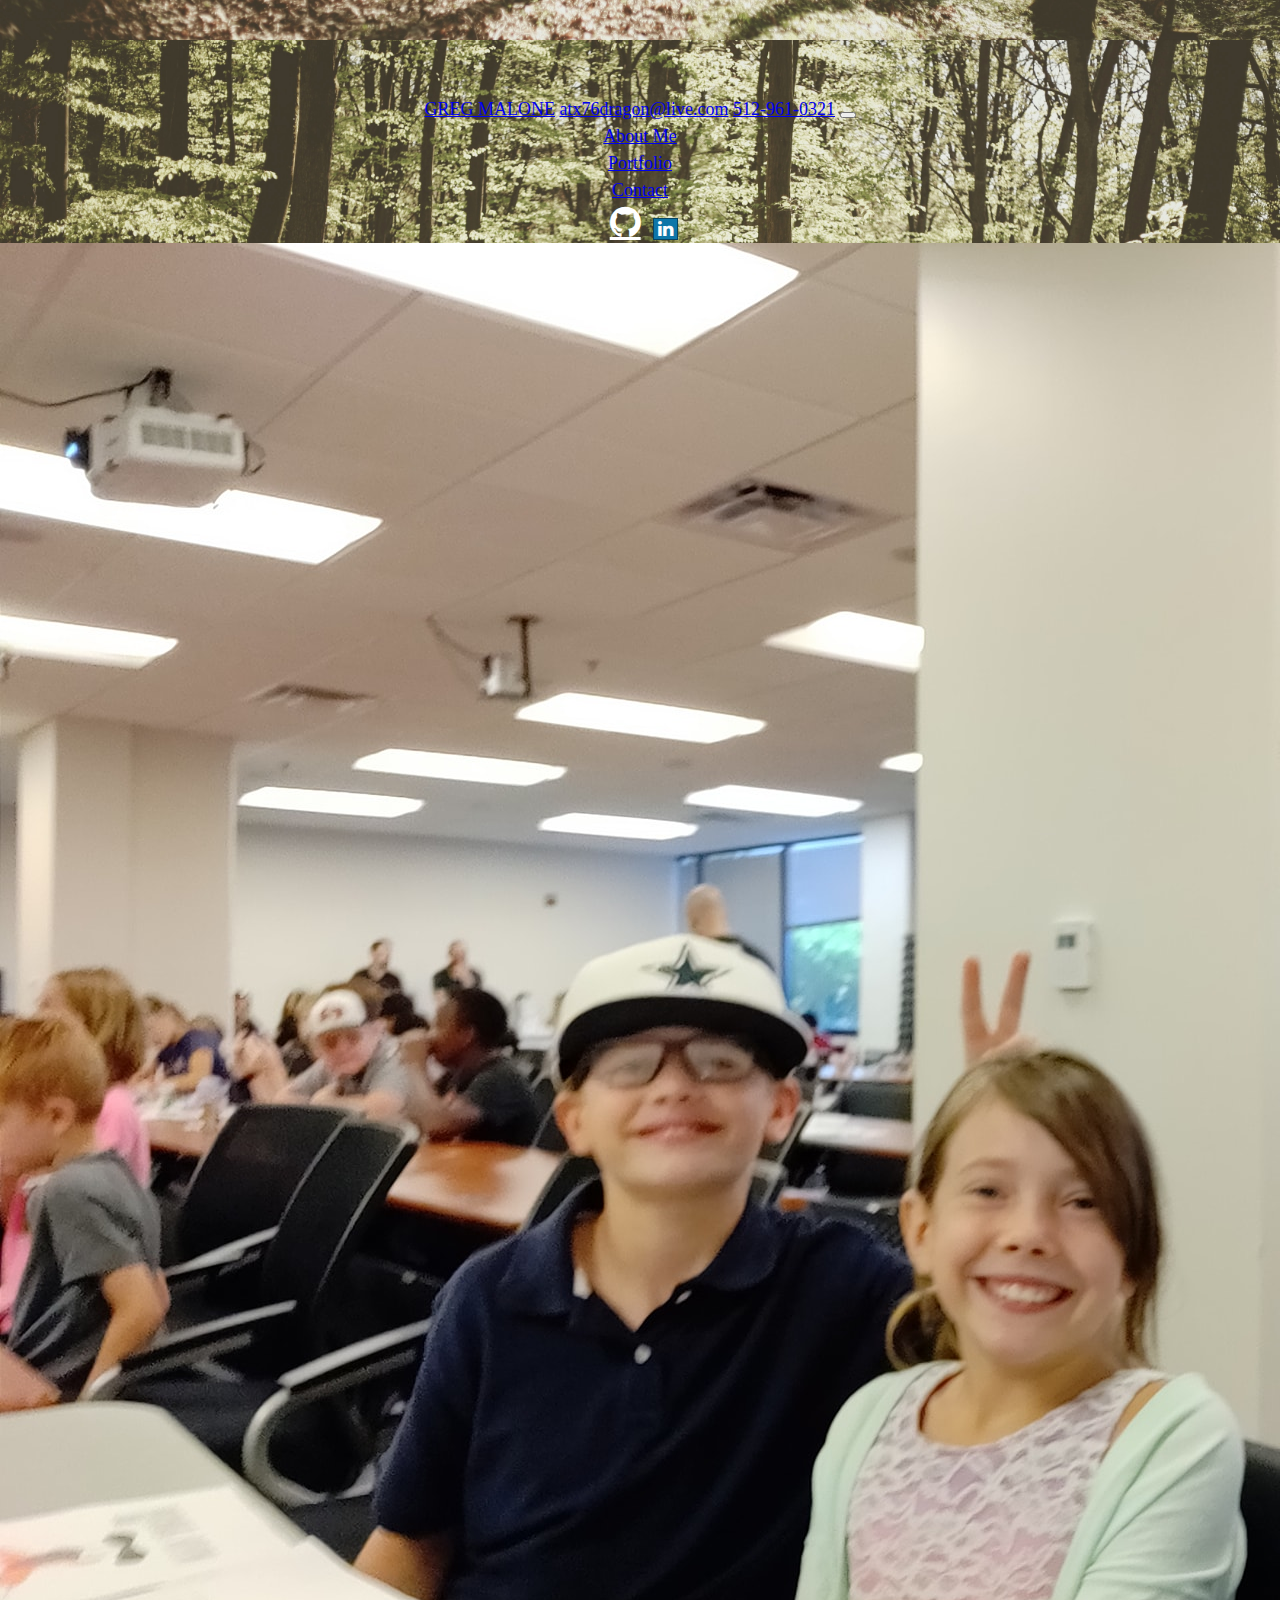
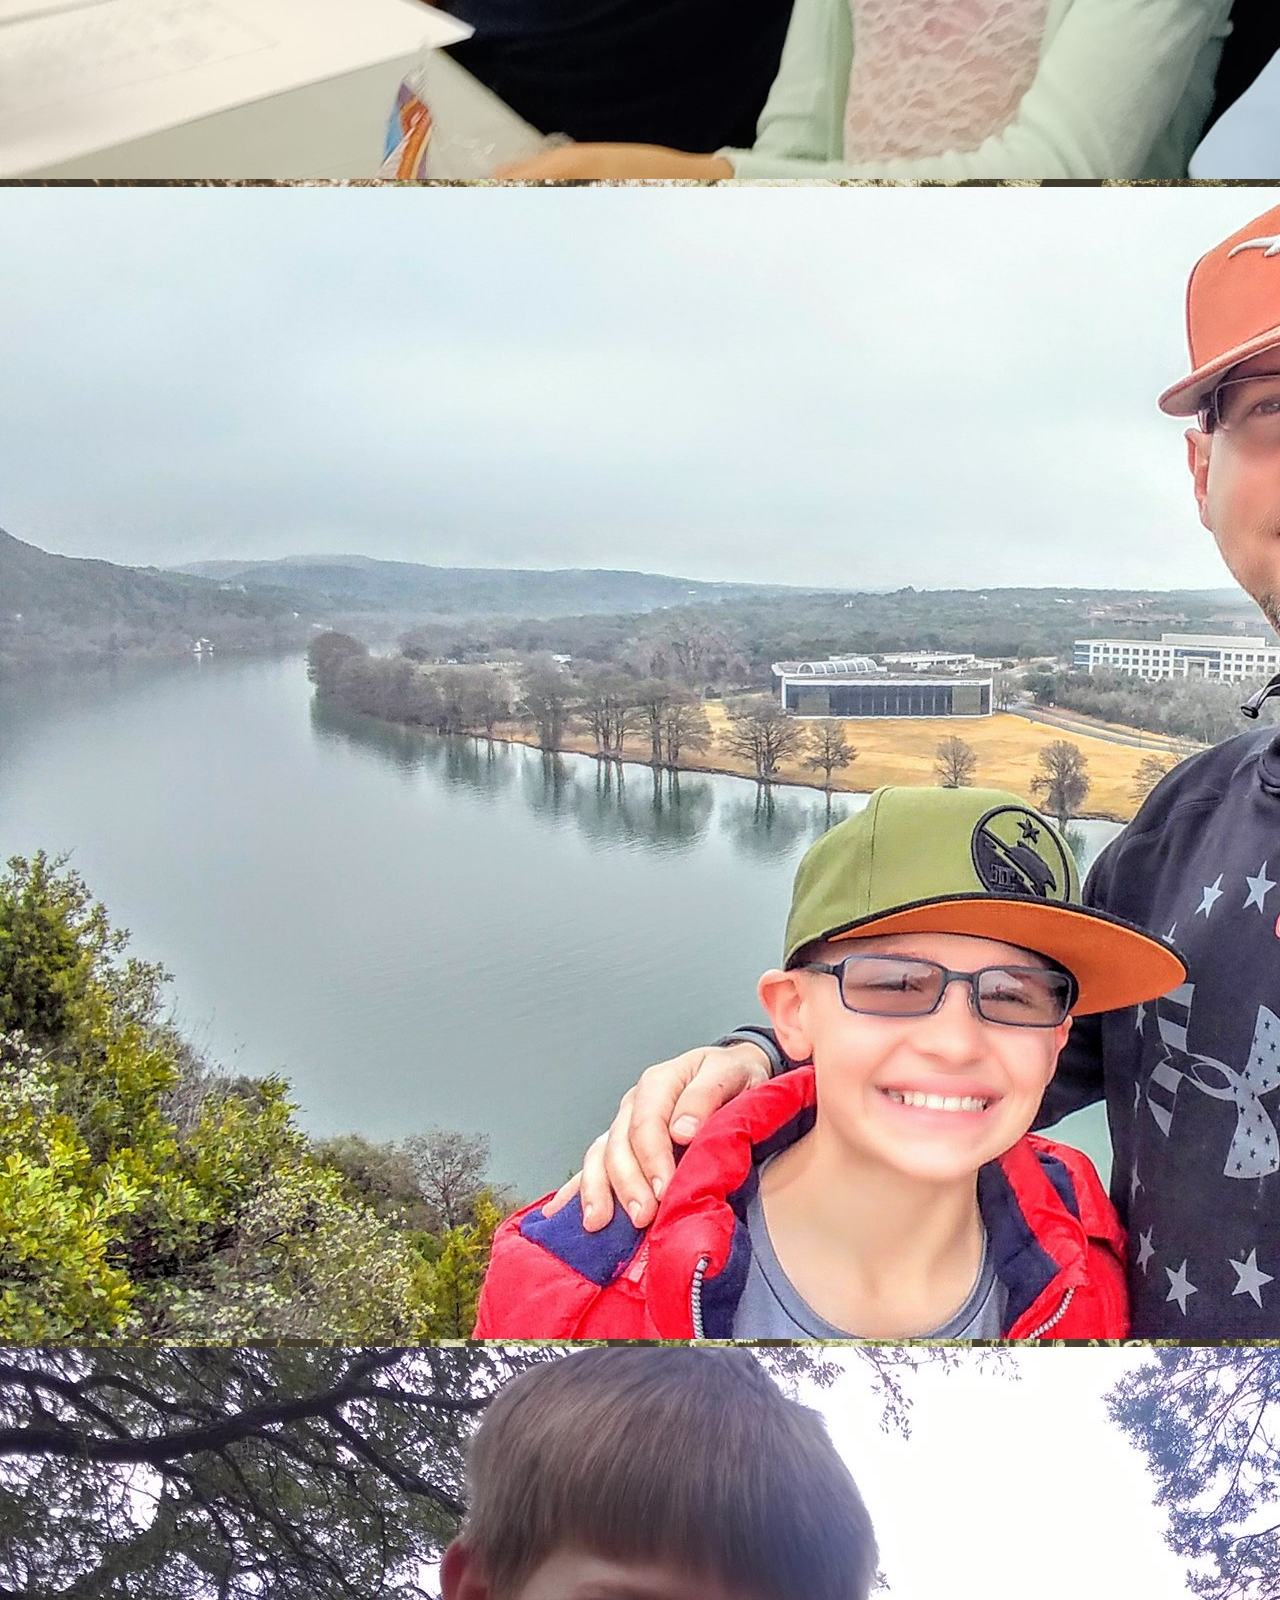
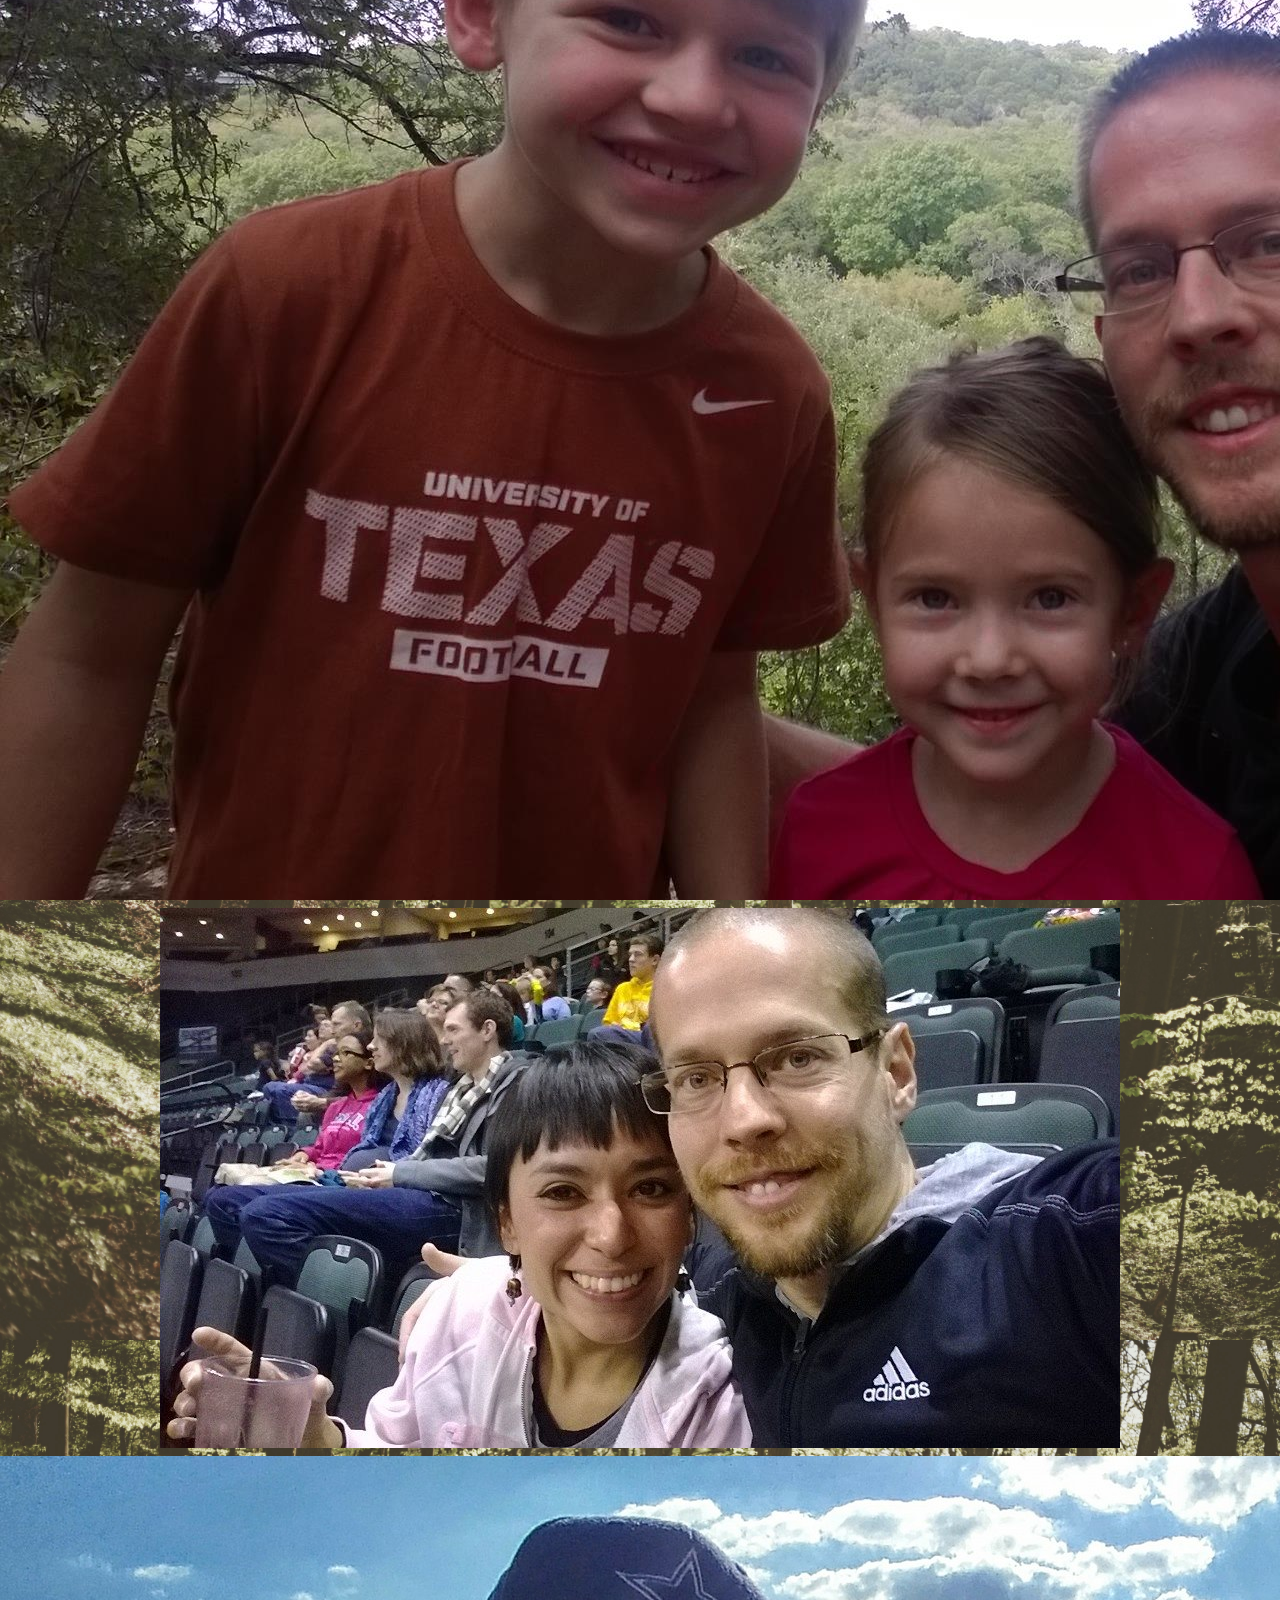
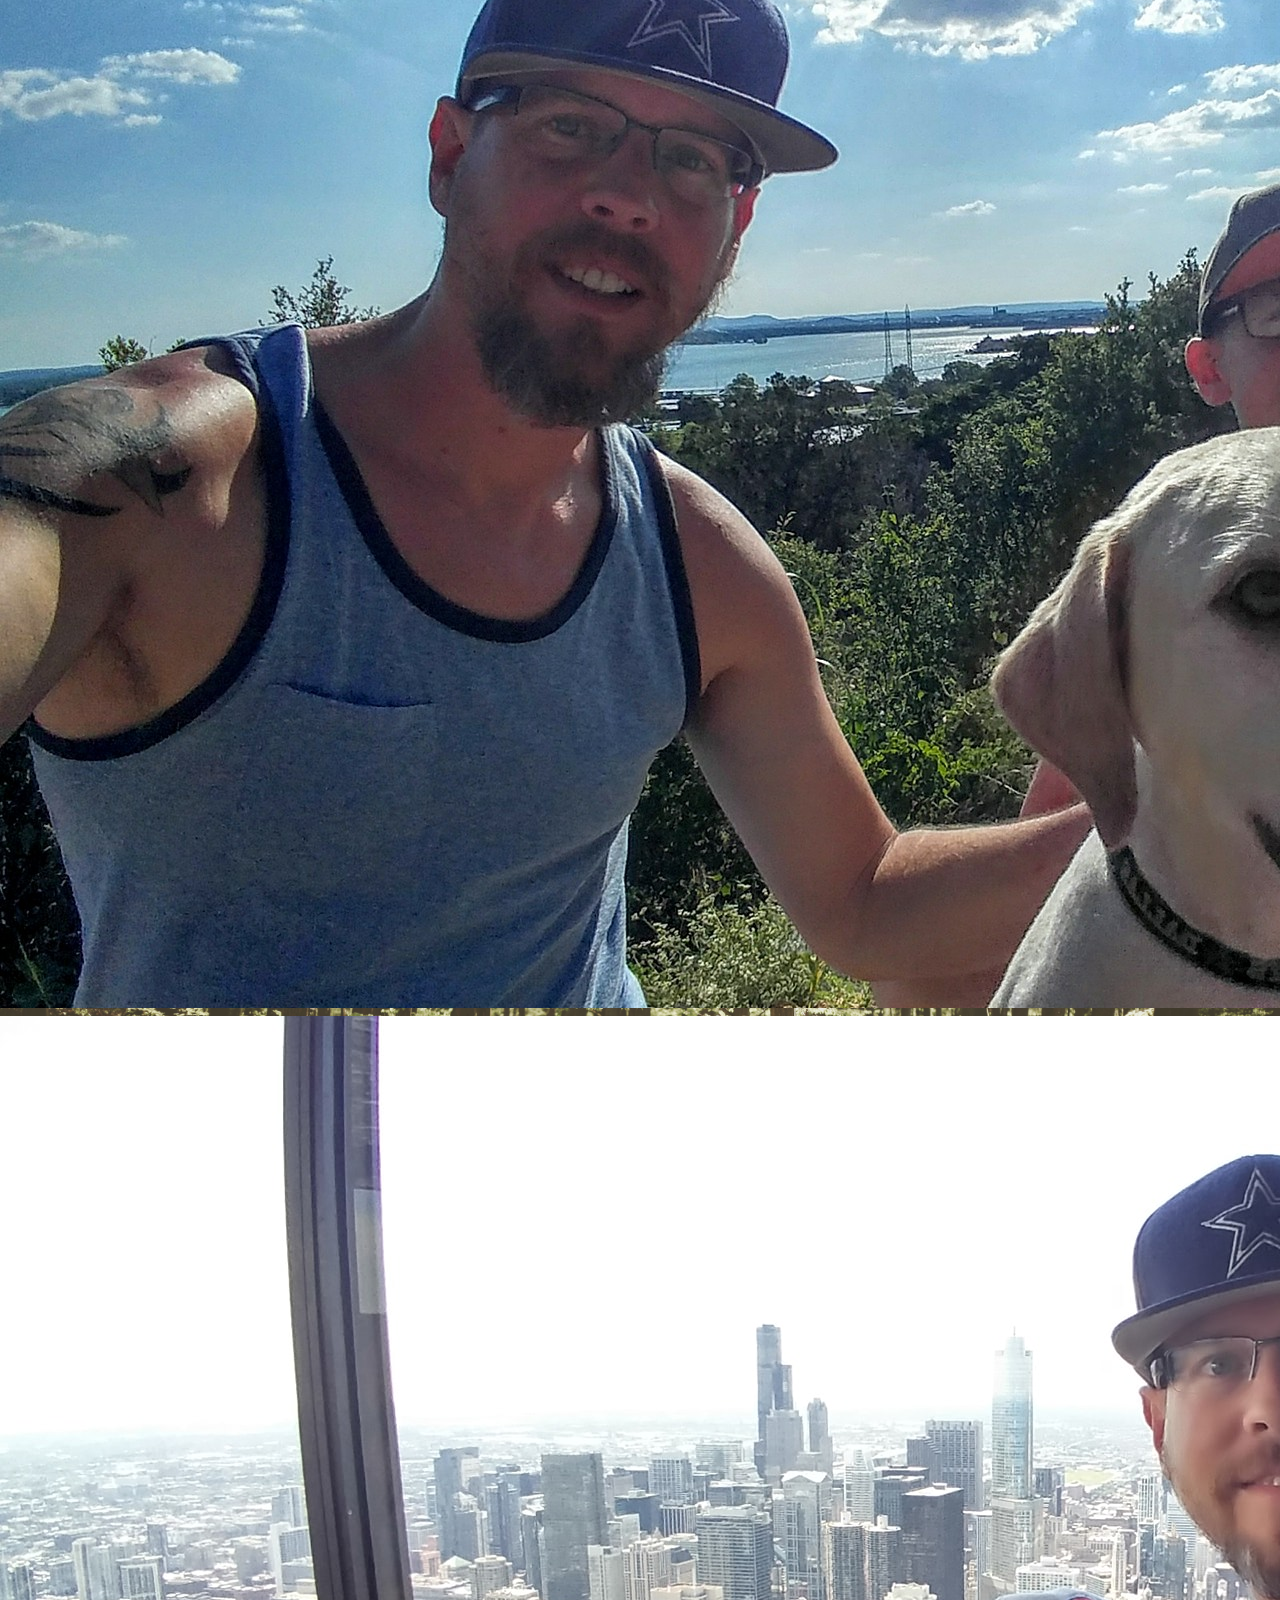
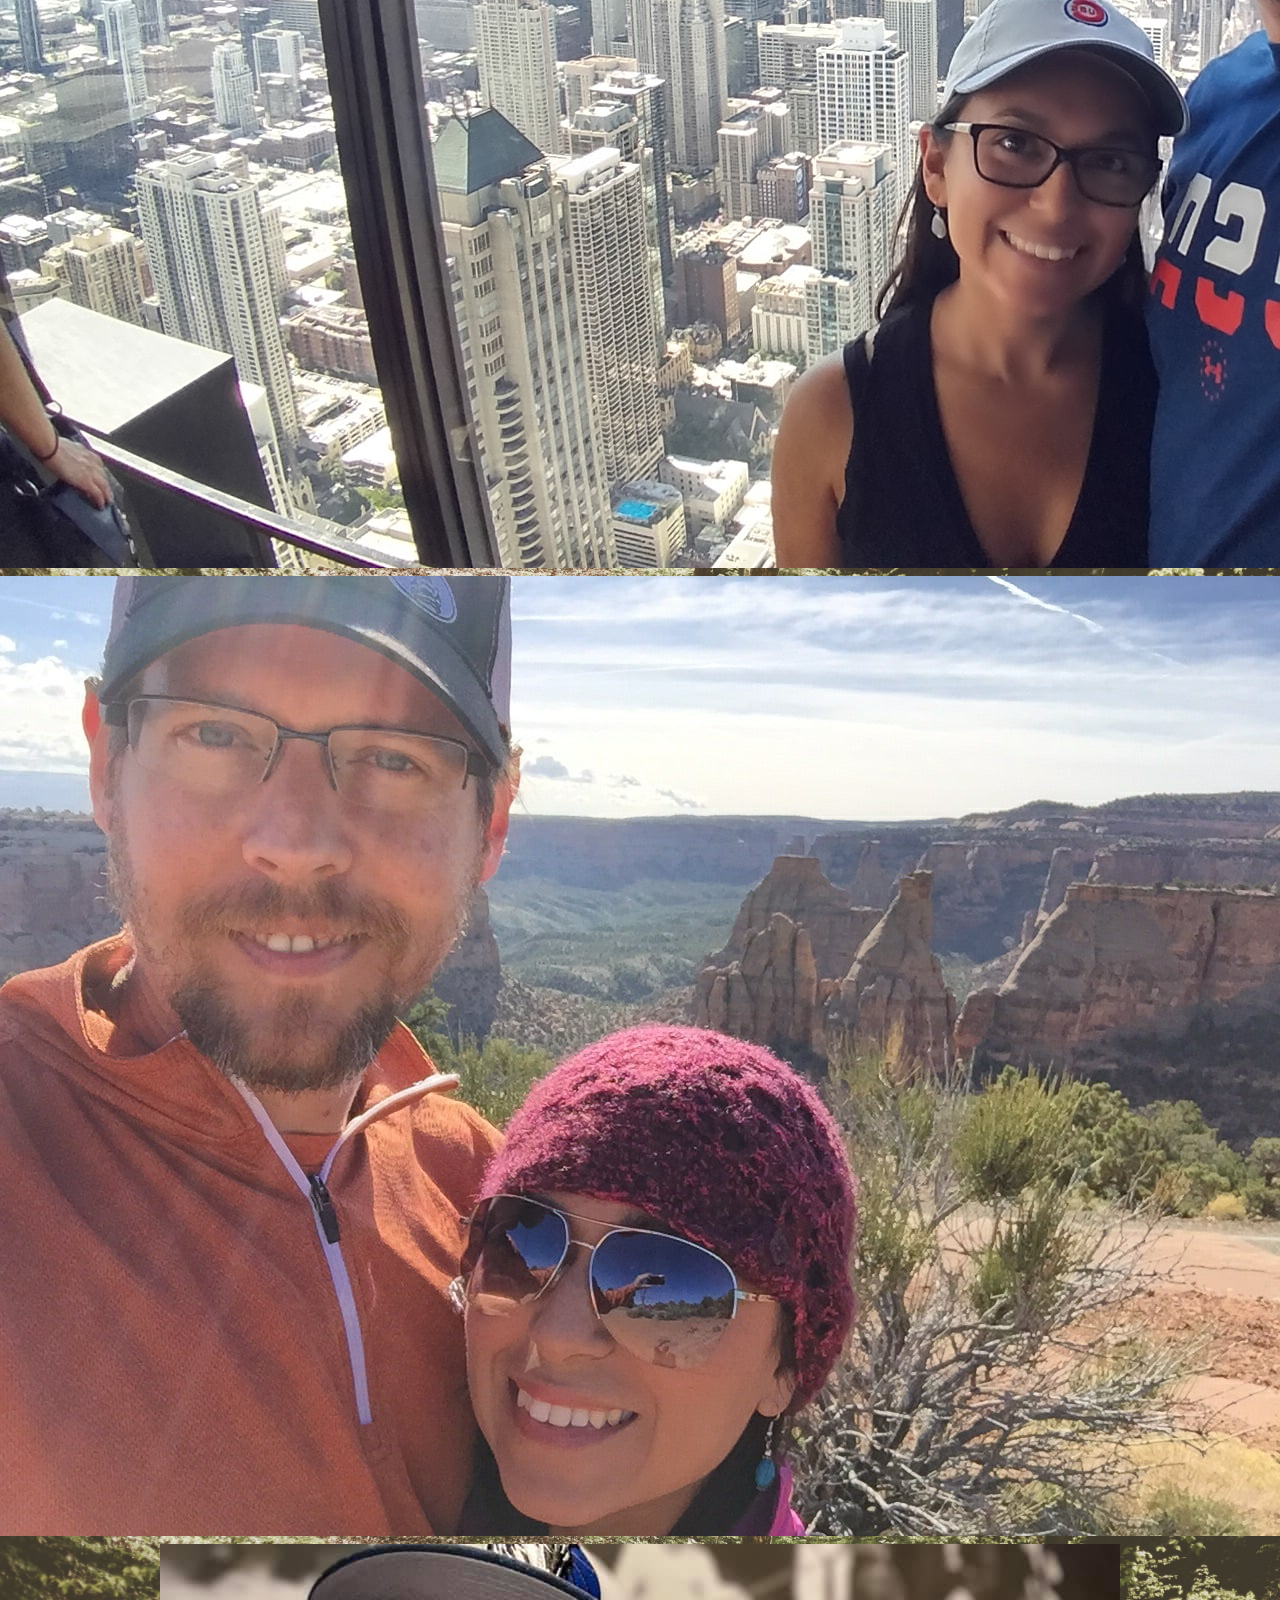
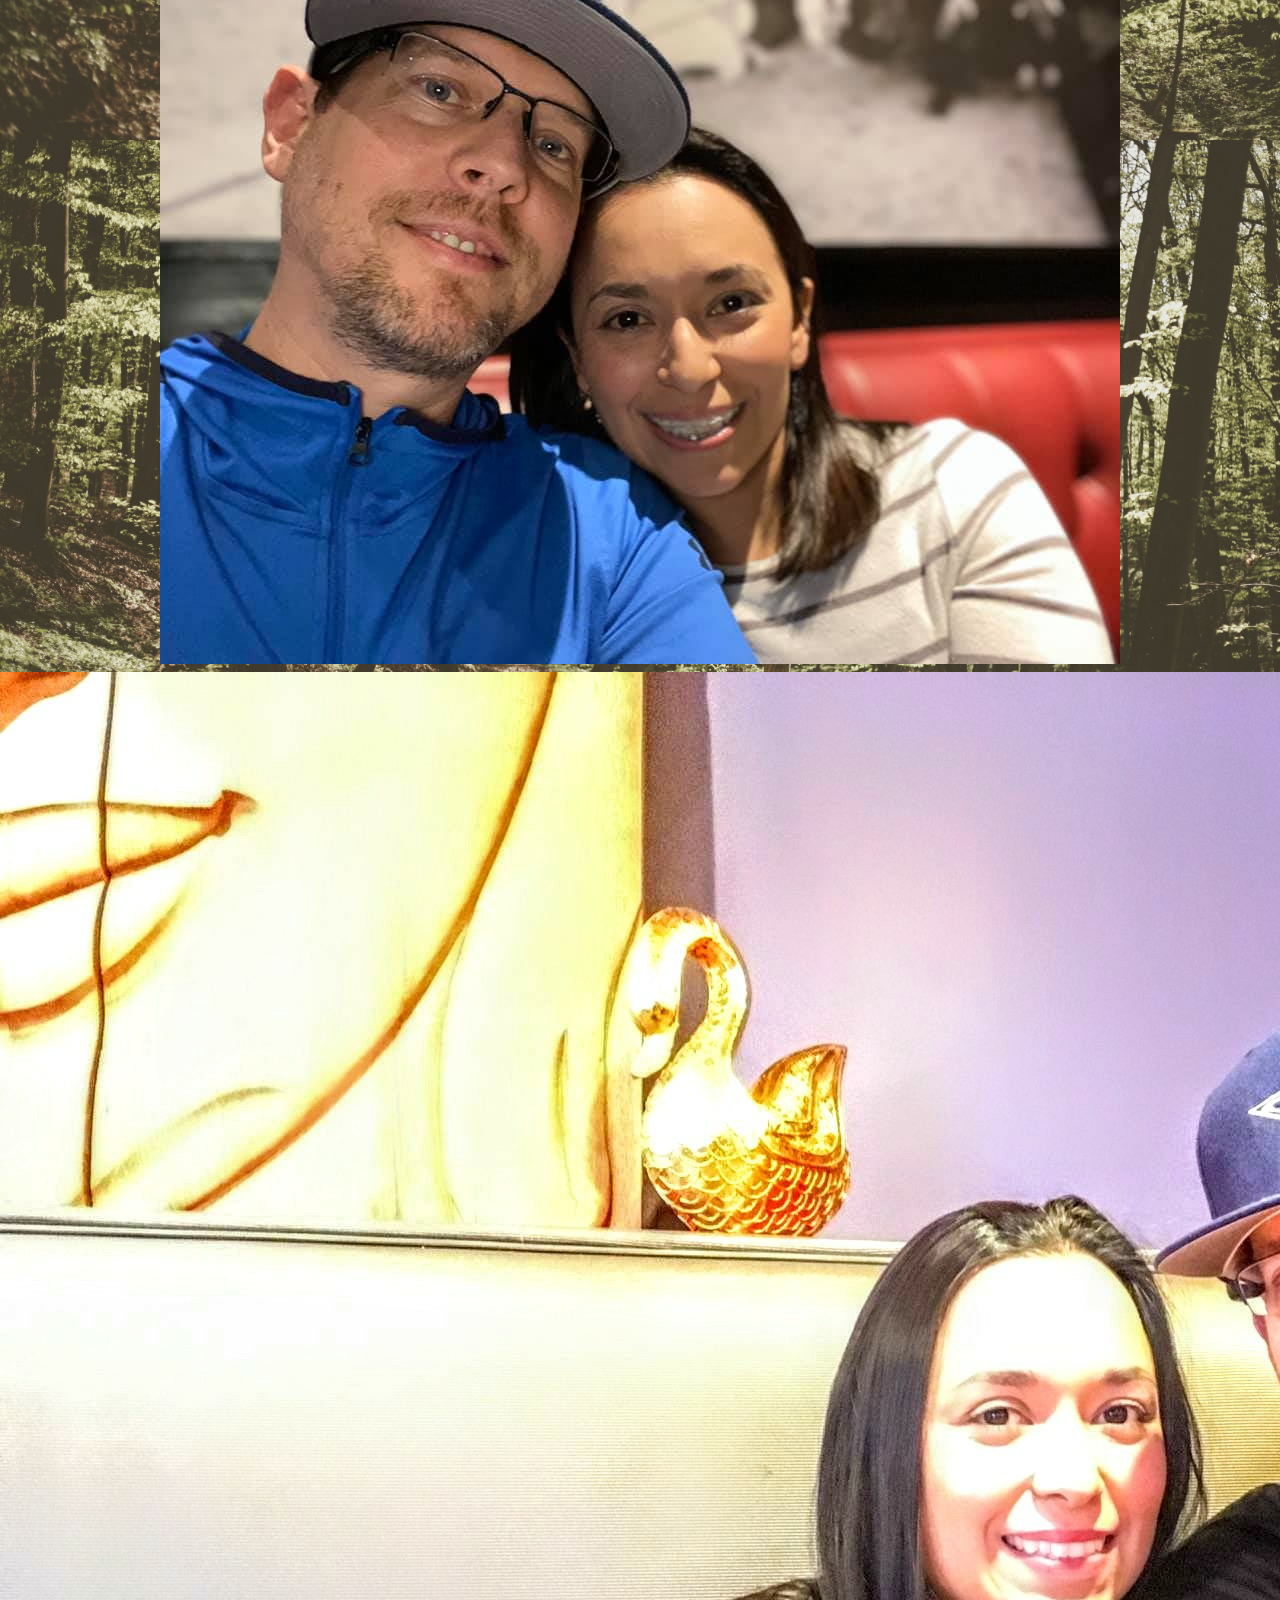
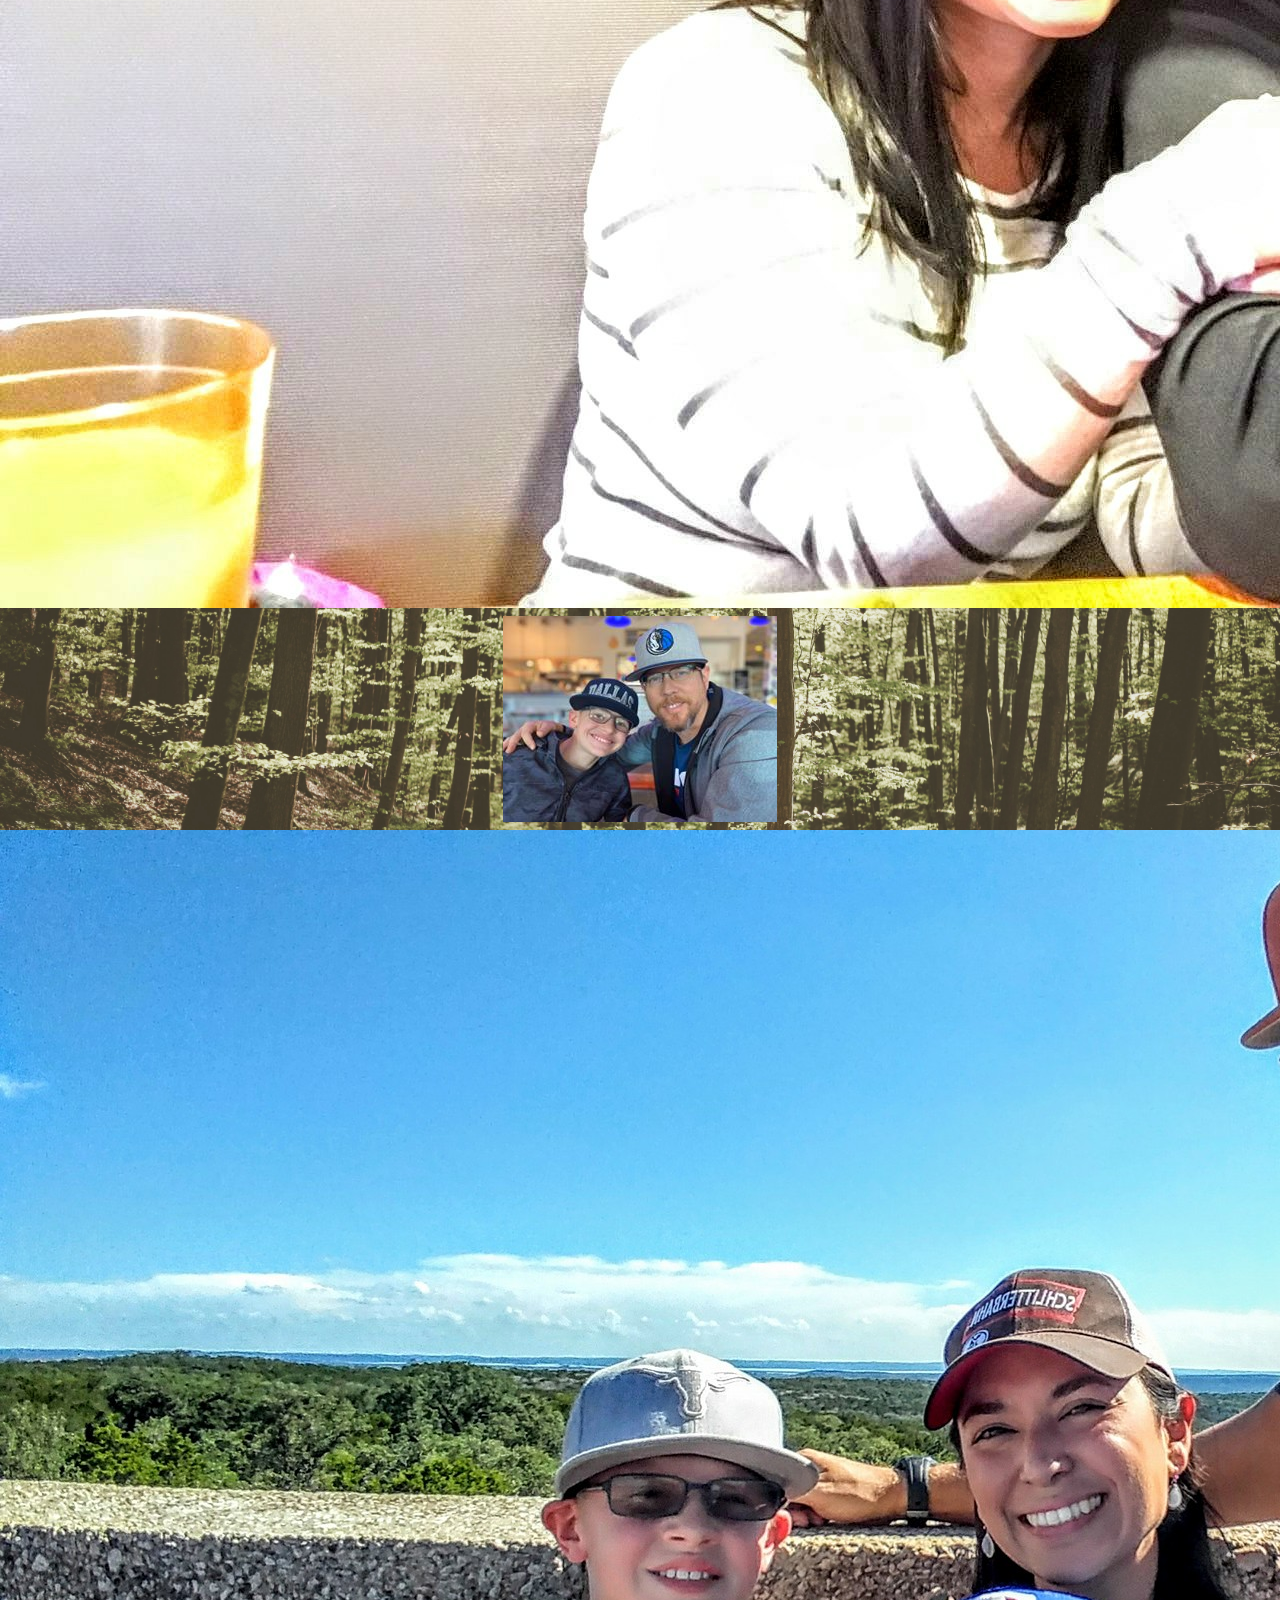
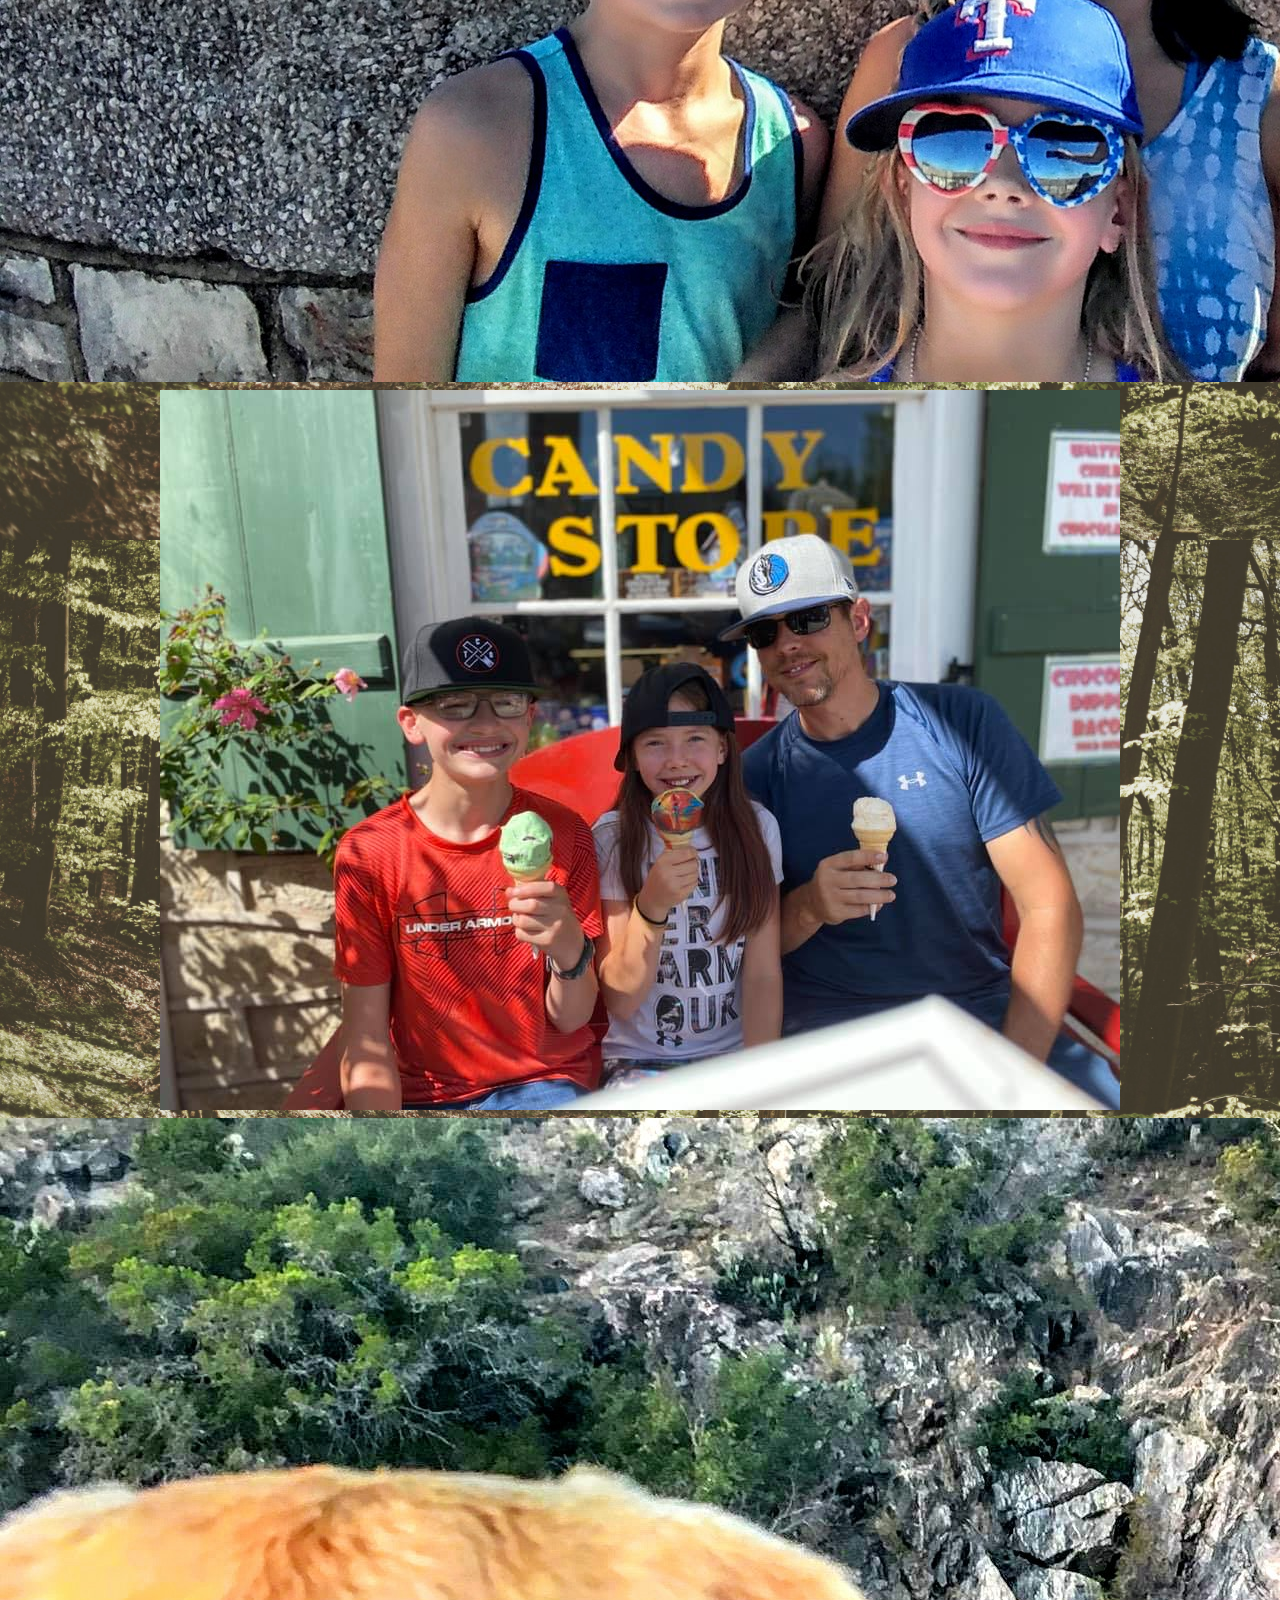
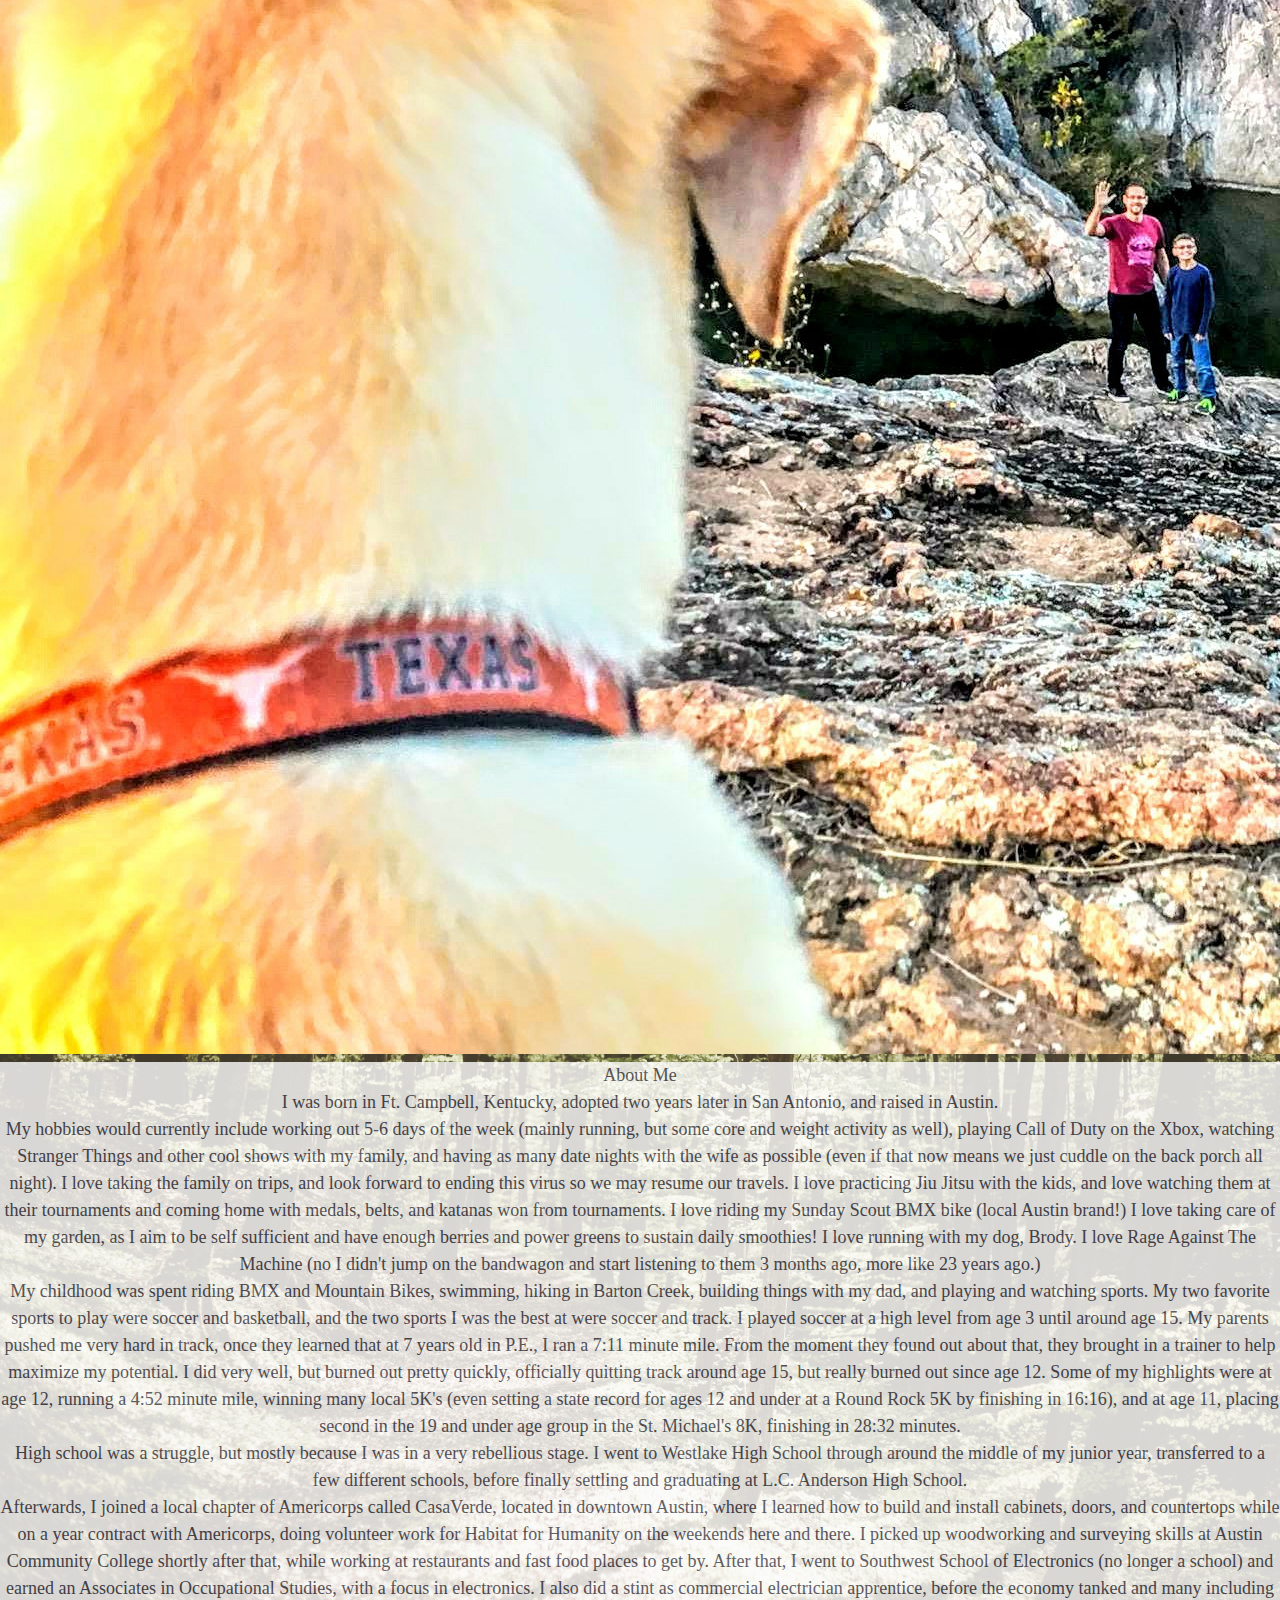
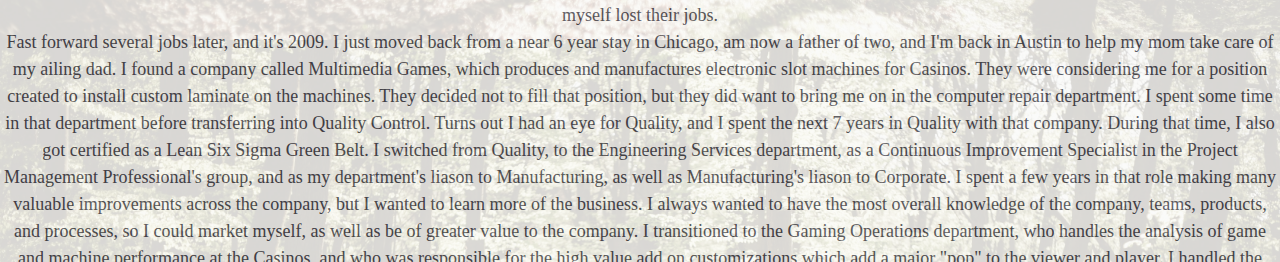
<file: index.html>
<!DOCTYPE html>
<html lang="en">
    
    <!-- begins head -->
    <head>
        <meta charset="UTF-8">
        <meta name="viewport" content="width=device-width, initial-scale=1.0">

        <!-- This is my reset -->
        <link rel="stylesheet" type="text/css" href="Assets/CSS/Reset.css">
    
        <!-- This is my Bootstrap Link -->
        <link rel="stylesheet" href="https://stackpath.bootstrapcdn.com/bootstrap/4.5.0/css/bootstrap.min.css" integrity="sha384-9aIt2nRpC12Uk9gS9baDl411NQApFmC26EwAOH8WgZl5MYYxFfc+NcPb1dKGj7Sk" crossorigin="anonymous">
        <link rel="stylesheet" href="https://cdnjs.cloudflare.com/ajax/libs/font-awesome/4.7.0/css/font-awesome.min.css">        

        <!-- This is my css stylesheet link -->
        <link rel="stylesheet" type="text/css" href="Assets/CSS/AboutMe_style.css">
    
        <!-- This is my navigation bar, and Title, toggle, and area controls at the top of the page -->
        <nav class="navbar navbar-expand-lg navbar-dark bg-dark fixed-top">
                <a class="navbar-brand" href="#">GREG MALONE</a>
                <a class="navbar-brand" href="atx76dragon@live.com">atx76dragon@live.com</a>
                <a class="navbar-brand" href="#">512-961-0321</a>
                
                <!-- This is my link section to About Me, Portfolio, and Contact -->
                <button class="navbar-toggler" type="button" data-toggle="collapse" data-target="#navbarResponsive" aria-controls="navbarResponsive" aria-expanded="false" aria-label="Toggle navigation">
                    <span class="navbar-toggler-icon"></span>
                </button>
                <div class="collapse navbar-collapse justify-content-end" id="navbarResponsive">
                    <ul class="navbar-nav m1-auto">

                        <!-- This link is disabled because we're on this page -->
                        <li class="nav-item disabled">
                            <a class="nav-link" href="index.html">About Me
                                <span class="sr-only">(current)</span>
                            </a>
                        </li>

                        <!-- This link is active because we're not on this page -->
                        <li class="nav-item active">
                            <a class="nav-link" href="Portfolio.html">Portfolio</a>
                        </li>

                        <!-- This link is active because we're not on this page -->
                        <li class="nav-item active">
                            <a class="nav-link" href="Contact.html">Contact</a>
                        </li>
                    </ul>
                </div>
                <a class="fa fa-github" href="https://github.com/TEXWRECKS" style="font-size:36px;color:white"></a>
                <a href="https://www.linkedin.com/in/gregory-malone" title="LinkedIn" class="btn btn-linkedin btn-lg"><i class="fa fa-linkedin fa-fw"></i></a>

        <!-- This ends my Navigation Bar -->
        </nav>

    <!-- ends head -->
    </head>

    <!-- begins body -->
    <body>

        <!-- This is the container for my slideshow and About Me-->
        <div class="container-fluid">
            <div class="row">
                <div class="col-md-6 mb-5">

                    <!-- This is the column for my slideshow -->
                    <section id="Carousel">
                        <div id="carouselExampleFade" class="carousel slide carousel-fade" data-ride="carousel">
                            <div class="carousel-inner">
                                <div class="carousel-item active">
                                    <img src="Assets/Work Time.jpg" class="d-block w-100" alt="Take Your Kids To Work Day">
                                </div>
                                <div class="carousel-item">
                                    <img src="Assets/360 Bridge.jpg" class="d-block w-100" alt="Pennybacker Bridge">
                                </div>
                                <div class="carousel-item">
                                    <img src="Assets/Barton Creek.jpg" class="d-block w-100" alt="Barton Creek">
                                </div>
                                <div class="carousel-item">
                                    <img src="Assets/Basketball.jpg" class="d-block w-100" alt="Austin Toros Game">
                                </div>
                                <div class="carousel-item">
                                    <img src="Assets/Brody.jpg" class="d-block w-100" alt="Brody">
                                </div>
                                <div class="carousel-item">
                                    <img src="Assets/Chicago.jpg" class="d-block w-100" alt="Chicago">
                                </div>
                                <div class="carousel-item">
                                    <img src="Assets/Colorado.jpg" class="d-block w-100" alt="Colorado National Monument">
                                </div>
                                <div class="carousel-item">
                                    <img src="Assets/Date Night.jpg" class="d-block w-100" alt="Date Night">
                                </div>
                                <div class="carousel-item">
                                    <img src="Assets/Date Night 2.jpg" class="d-block w-100" alt="Another Date Night">
                                </div>
                                <div class="carousel-item">
                                    <img src="Assets/Greg and Alex.jpg" class="d-block w-100" alt="My Son">
                                </div>
                                <div class="carousel-item">
                                    <img src="Assets/Heat.jpg" class="d-block w-100" alt="Longhorn Cavern State Park">
                                </div>
                                <div class="carousel-item">
                                    <img src="Assets/Ice Cream.jpg" class="d-block w-100" alt="Fredericksburg">
                                </div>
                                <div class="carousel-item">
                                    <img src="Assets/View.jpg" class="d-block w-100" alt="Inks Lake State Park">
                                </div>
                        
                            <!-- ends carousel-inner -->
                            </div>

                            <a class="carousel-control-prev" href="#carouselExampleFade" role="button" data-slide="prev">
                            <span class="carousel-control-prev-icon" aria-hidden="true"></span>
                            <span class="sr-only">Previous</span>
                            </a>
                            <a class="carousel-control-next" href="#carouselExampleFade" role="button" data-slide="next">
                            <span class="carousel-control-next-icon" aria-hidden="true"></span>
                            <span class="sr-only">Next</span>
                            </a>
                    
                        <!-- ends carouselExampleFade -->
                        </div>

                    <!-- ends section -->
                    </section>
                    
                <!-- ends class - col-lg-6 col-xs-12 col-lg-offset grey-background -->
                </div>
            
                <!-- This is the column for my About Me -->
                <div class="col-md-6">
        
                    <section id="About_Me">
                        <div>
                        
                        <!-- This is my About Me header -->
                            <h1>About Me</h1>
                            
                                <p>
                                I was born in Ft. Campbell, Kentucky, adopted two years later in San Antonio, and raised in Austin.
                                </p>
                                <p>
                                My hobbies would currently include working out 5-6 days of the week (mainly running, but some core and weight activity as well), playing Call of Duty on the Xbox, watching Stranger Things and other cool shows with my family, and having as many date nights with the wife as possible (even if that now means we just cuddle on the back porch all night).  I love taking the family on trips, and look forward to ending this virus so we may resume our travels.  I love practicing Jiu Jitsu with the kids, and love watching them at their tournaments and coming home with medals, belts, and katanas won from tournaments.  I love riding my Sunday Scout BMX bike (local Austin brand!)  I love taking care of my garden, as I aim to be self sufficient and have enough berries and power greens to sustain daily smoothies!  I love running with my dog, Brody.  I love Rage Against The Machine (no I didn't jump on the bandwagon and start listening to them 3 months ago, more like 23 years ago.)
                                </p>
                                <p>
                                My childhood was spent riding BMX and Mountain Bikes, swimming, hiking in Barton Creek, building things with my dad, and playing and watching sports.  My two favorite sports to play were soccer and basketball, and the two sports I was the best at were soccer and track.  I played soccer at a high level from age 3 until around age 15.  My parents pushed me very hard in track, once they learned that at 7 years old in P.E., I ran a 7:11 minute mile.  From the moment they found out about that, they brought in a trainer to help maximize my potential.  I did very well, but burned out pretty quickly, officially quitting track around age 15, but really burned out since age 12.  Some of my highlights were at age 12, running a 4:52 minute mile, winning many local 5K's (even setting a state record for ages 12 and under at a Round Rock 5K by finishing in 16:16), and at age 11, placing second in the 19 and under age group in the St. Michael's 8K, finishing in 28:32 minutes.
                                </p>
                                <p>
                                High school was a struggle, but mostly because I was in a very rebellious stage.  I went to Westlake High School through around the middle of my junior year, transferred to a few different schools, before finally settling and graduating at L.C. Anderson High School.
                                </p>
                                <p>
                                Afterwards, I joined a local chapter of Americorps called CasaVerde, located in downtown Austin, where I learned how to build and install cabinets, doors, and countertops while on a year contract with Americorps, doing volunteer work for Habitat for Humanity on the weekends here and there.  I picked up woodworking and surveying skills at Austin Community College shortly after that, while working at restaurants and fast food places to get by.  After that, I went to Southwest School of Electronics (no longer a school) and earned an Associates in Occupational Studies, with a focus in electronics.  I also did a stint as commercial electrician apprentice, before the economy tanked and many including myself lost their jobs.
                                </p>
                                <p>
                                Fast forward several jobs later, and it's 2009.  I just moved back from a near 6 year stay in Chicago, am now a father of two, and I'm back in Austin to help my mom take care of my ailing dad.  I found a company called Multimedia Games, which produces and manufactures electronic slot machines for Casinos.  They were considering me for a position created to install custom laminate on the machines.  They decided not to fill that position, but they did want to bring me on in the computer repair department.  I spent some time in that department before transferring into Quality Control.  Turns out I had an eye for Quality, and I spent the next 7 years in Quality with that company.  During that time, I also got certified as a Lean Six Sigma Green Belt.  I switched from Quality, to the Engineering Services department, as a Continuous Improvement Specialist in the Project Management Professional's group, and as my department's liason to Manufacturing, as well as Manufacturing's liason to Corporate.  I spent a few years in that role making many valuable improvements across the company, but I wanted to learn more of the business.  I always wanted to have the most overall knowledge of the company, teams, products, and processes, so I could market myself, as well as be of greater value to the company.  I transitioned to the Gaming Operations department, who handles the analysis of game and machine performance at the Casinos, and who was responsible for the high value add on customizations which add a major "pop" to the viewer and player.  I handled the procurement and stocking management of these high value, long lead time parts, as an Asset Inventory Management Specialist.  I only got to do that for one year before Covid-19 hit, 97% of us got furloughed, and eventually over 30% of us including myself were laid off.
                                </p>
                                <p>
                                During my time as a Continuous Improvement Specialist, I always wanted to take courses to gain web development skills, because I knew how much that would benefit me on the improvements I've come up with for the projects I'm working on, rather than waiting for six months for the development team to finally put my ticket in the next quarter's sprint, I could save 6-9 months and do the development myself.
                                </p>
                                <p>
                                I am now happily in the Full Stack Flex Boot Camp Course at The University of Texas, and I look forward to what the future holds!!!
                                </p>
                        </div>
                    
                    <!-- ends section -->
                    </section>

                <!-- ends class - col-lg-6 col-xs-12 col-lg-offset grey-background -->
                </div>

            <!-- ends row -->
            </div>

        <!-- ends container-fluid -->
        </div>
        
        <!-- JS, Popper.js, and jQuery -->
        <script src="https://code.jquery.com/jquery-3.5.1.slim.min.js" integrity="sha384-DfXdz2htPH0lsSSs5nCTpuj/zy4C+OGpamoFVy38MVBnE+IbbVYUew+OrCXaRkfj" crossorigin="anonymous"></script>
        <script src="https://cdn.jsdelivr.net/npm/popper.js@1.16.0/dist/umd/popper.min.js" integrity="sha384-Q6E9RHvbIyZFJoft+2mJbHaEWldlvI9IOYy5n3zV9zzTtmI3UksdQRVvoxMfooAo" crossorigin="anonymous"></script>
        <script src="https://stackpath.bootstrapcdn.com/bootstrap/4.5.0/js/bootstrap.min.js" integrity="sha384-OgVRvuATP1z7JjHLkuOU7Xw704+h835Lr+6QL9UvYjZE3Ipu6Tp75j7Bh/kR0JKI" crossorigin="anonymous"></script>
    </body>
</html>
</file>
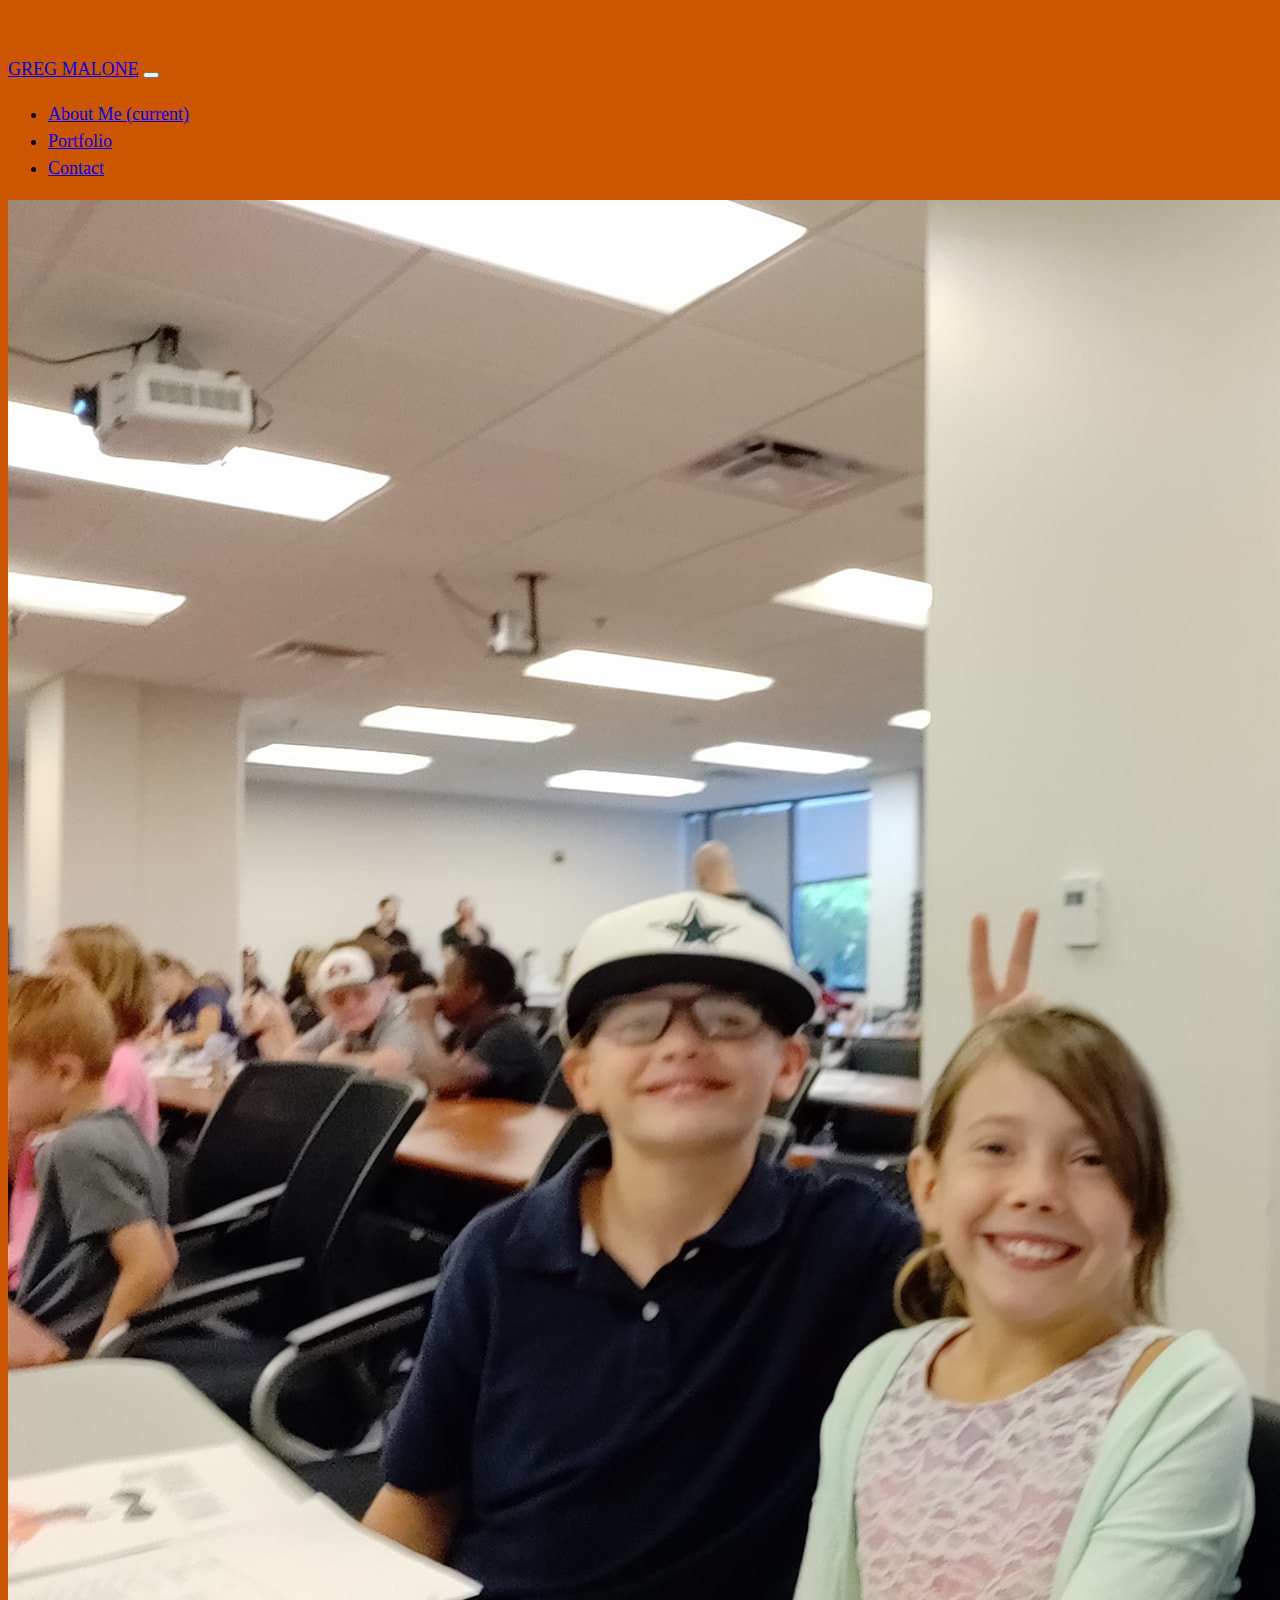
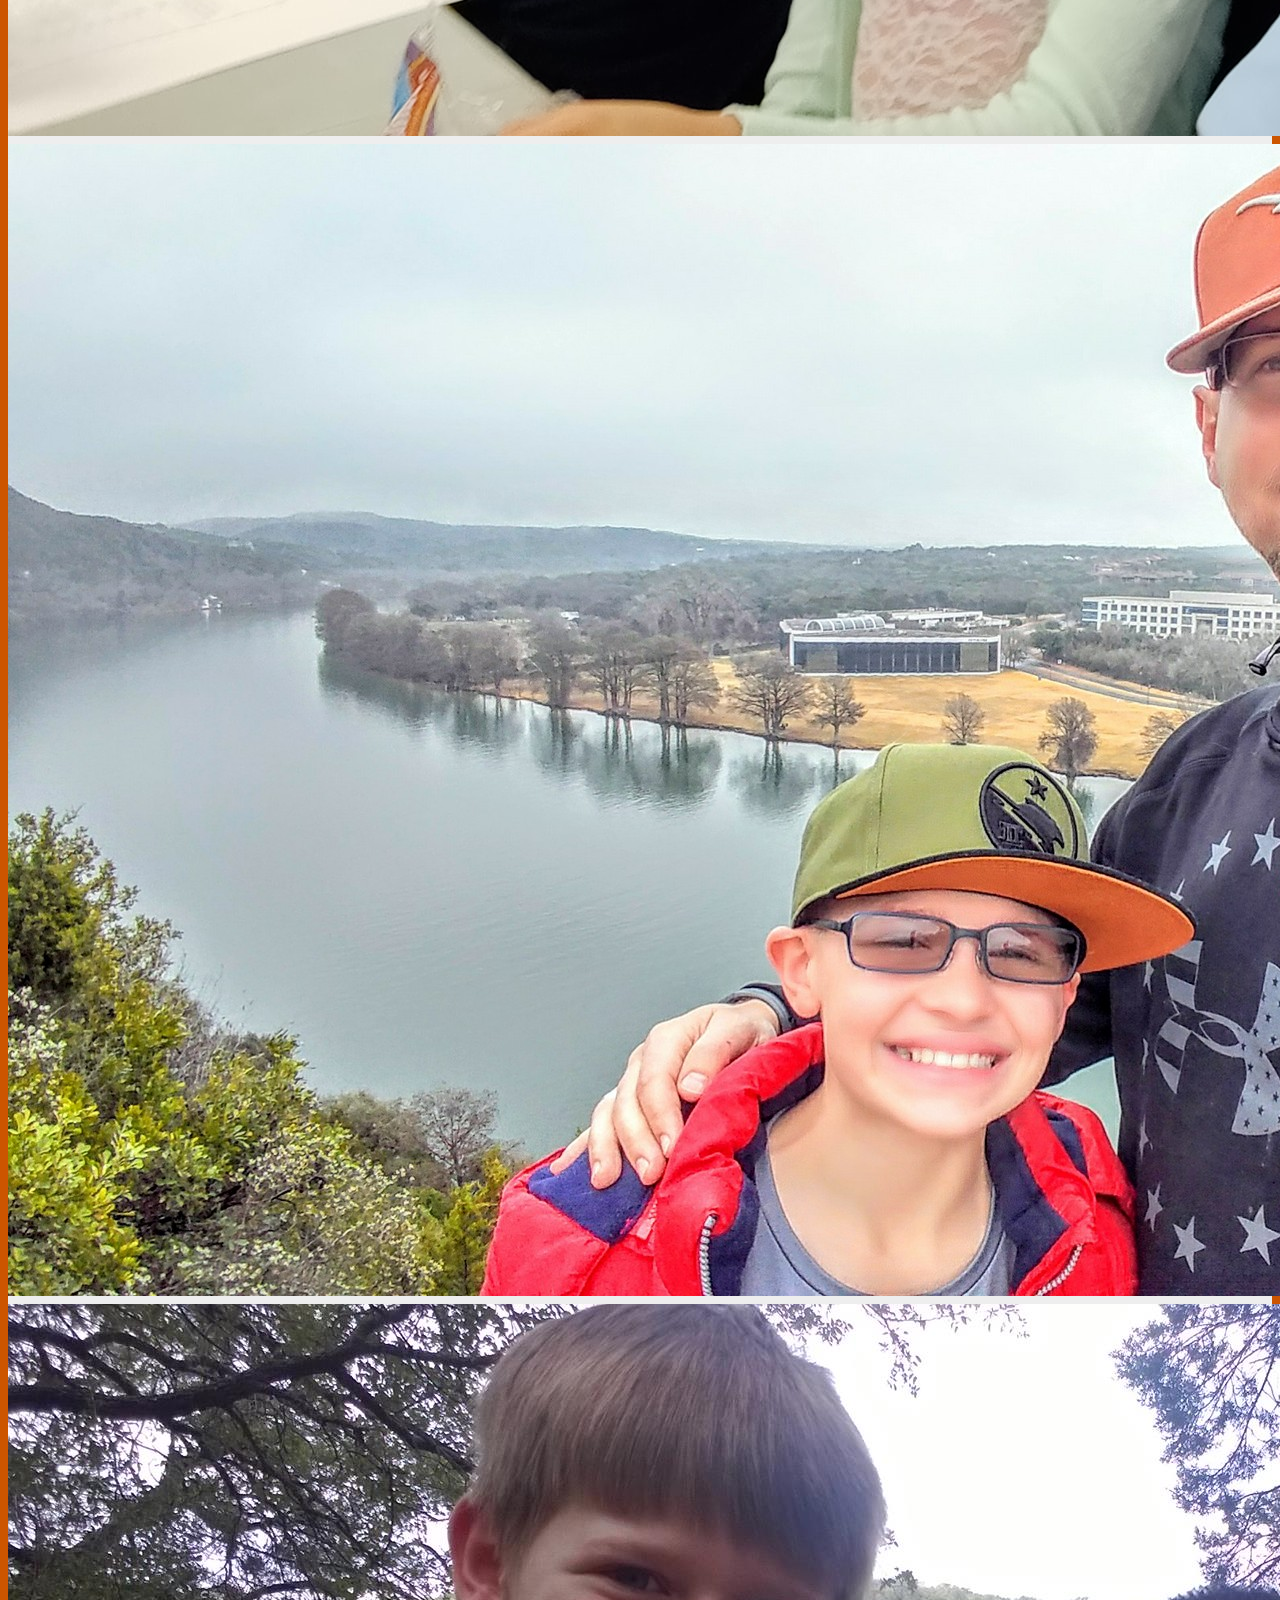
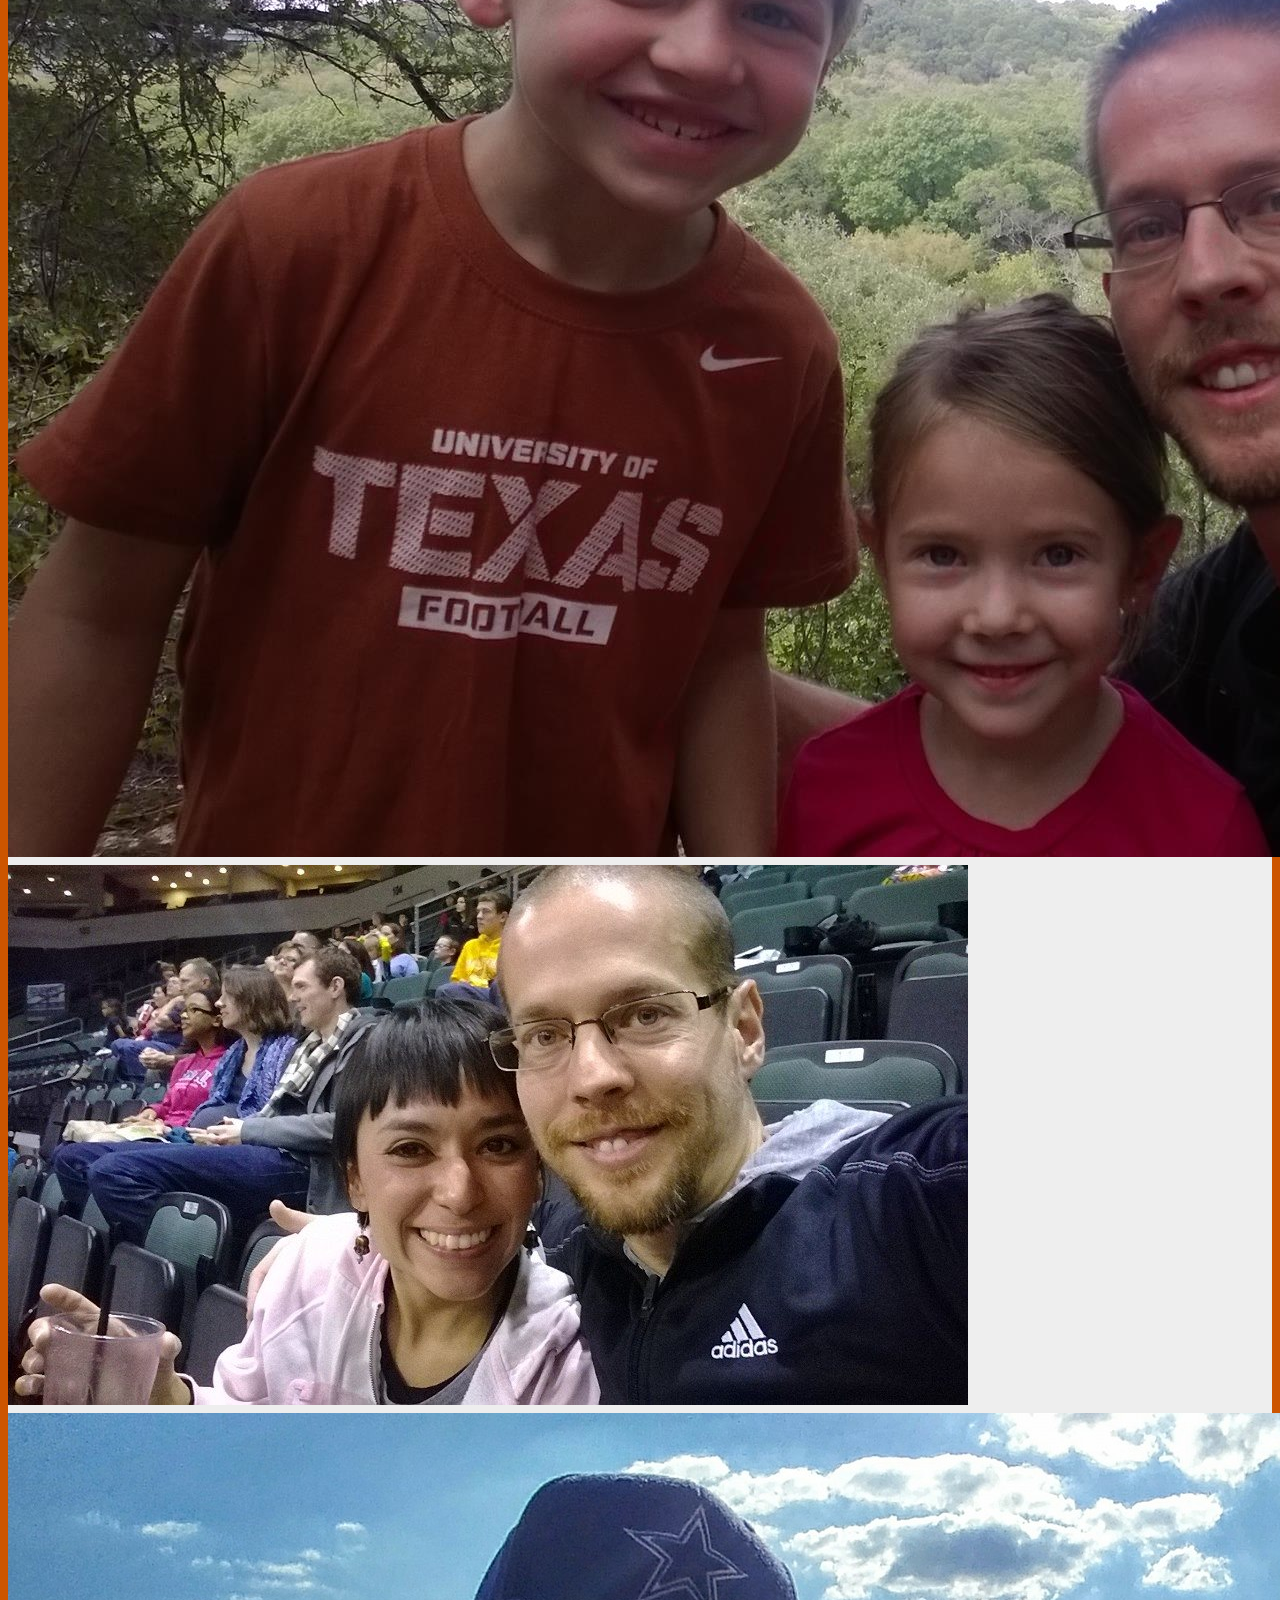
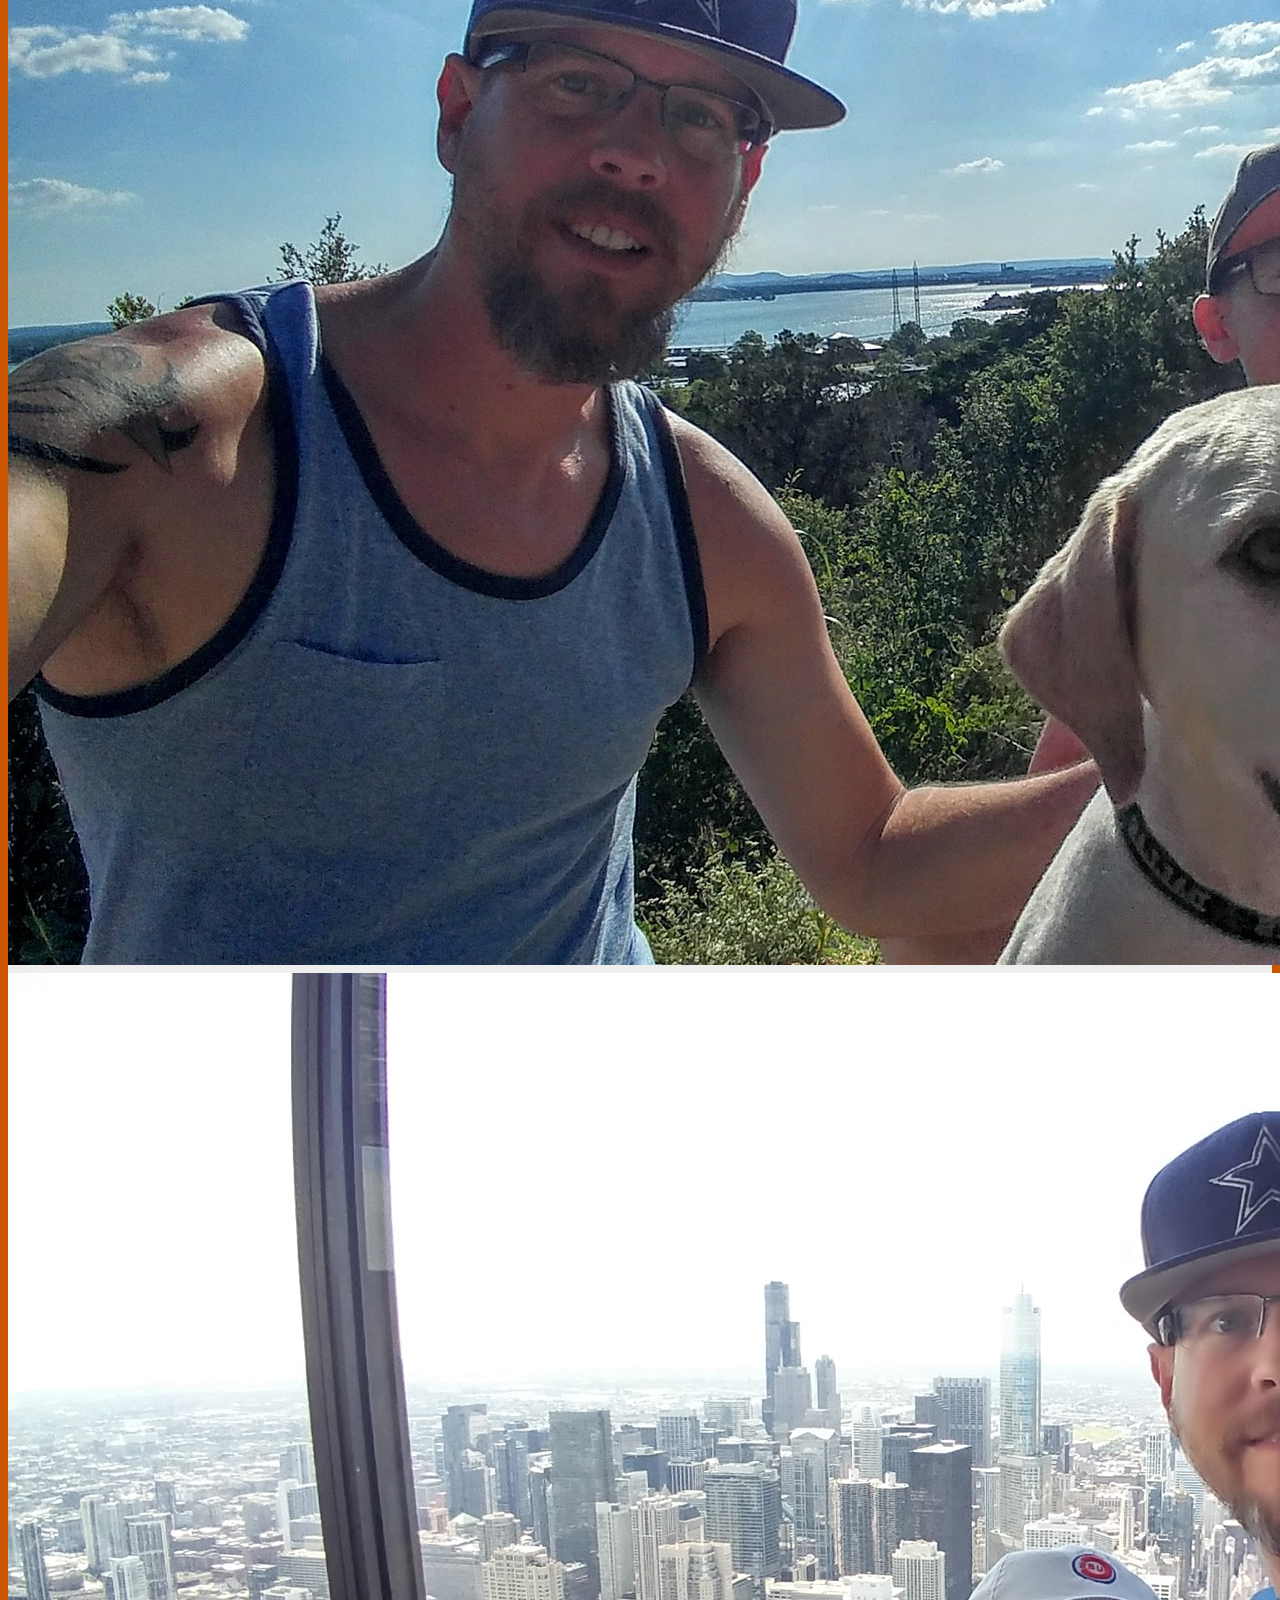
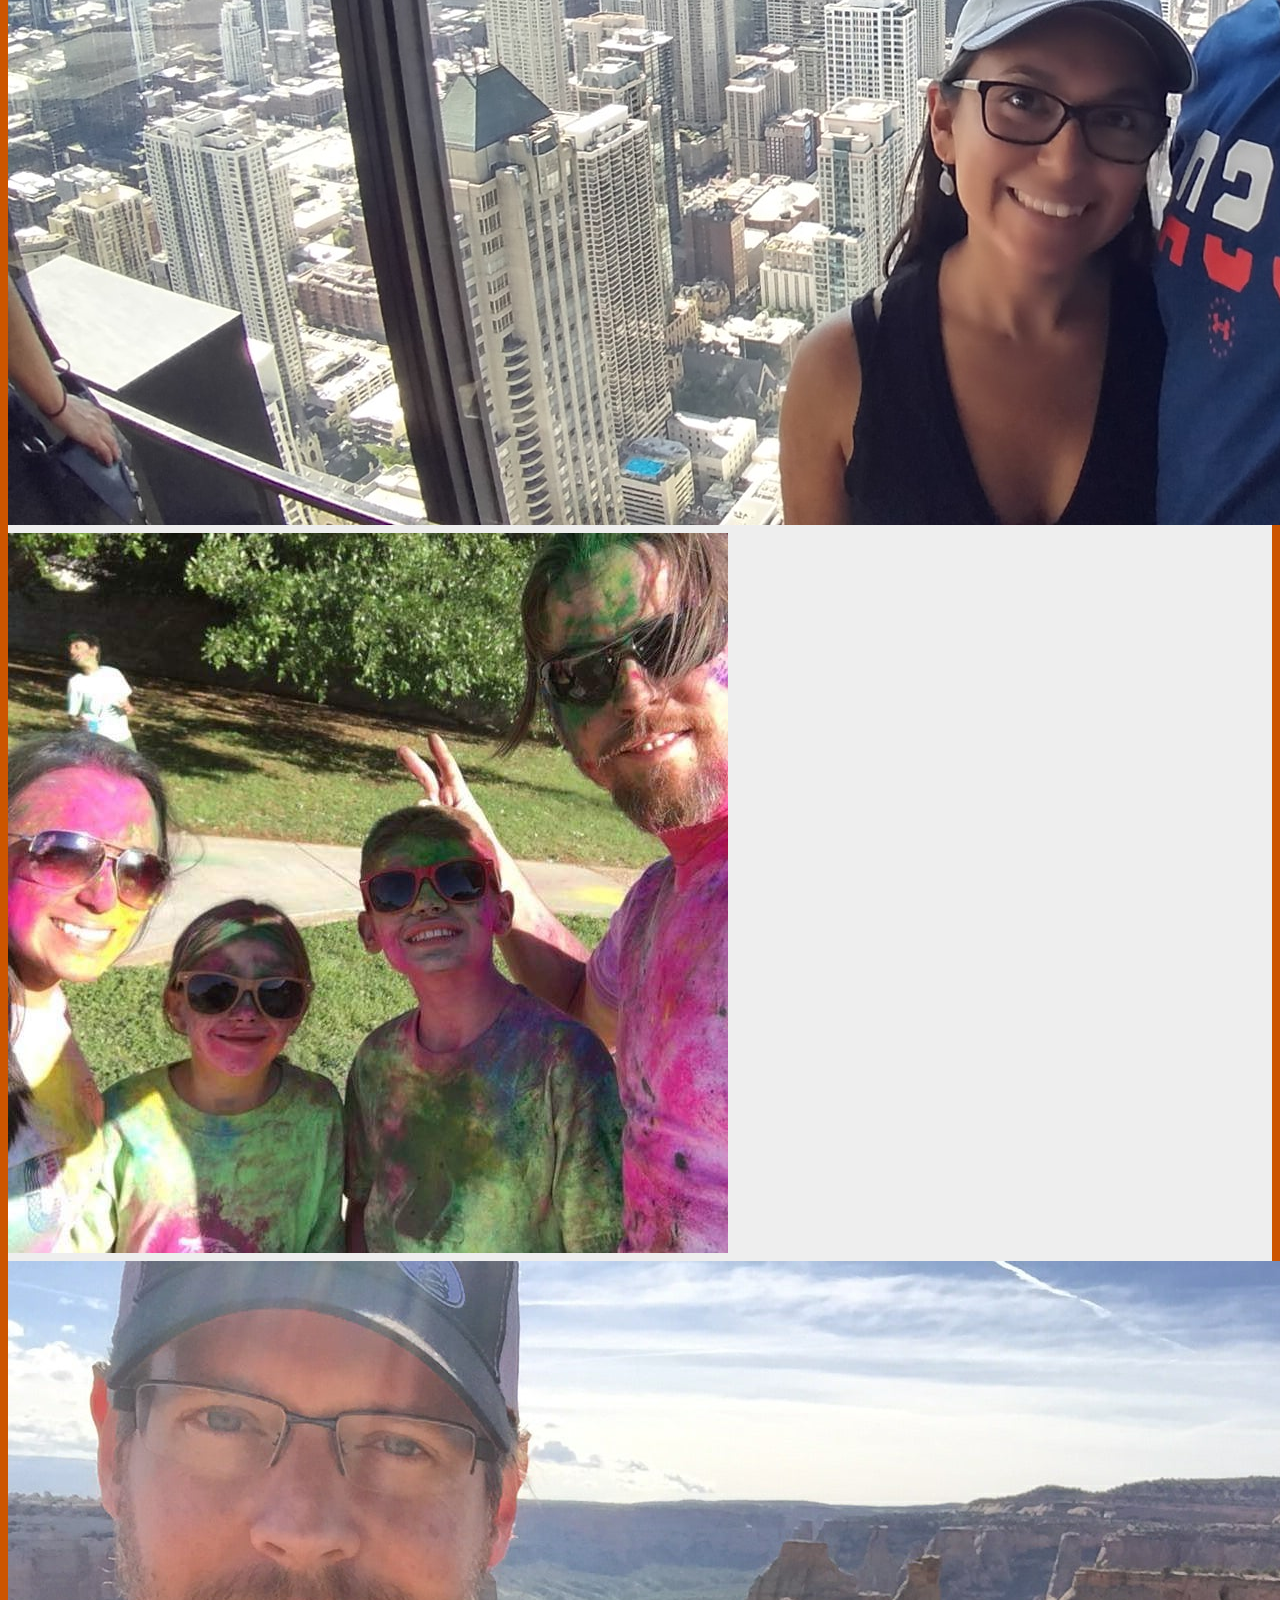
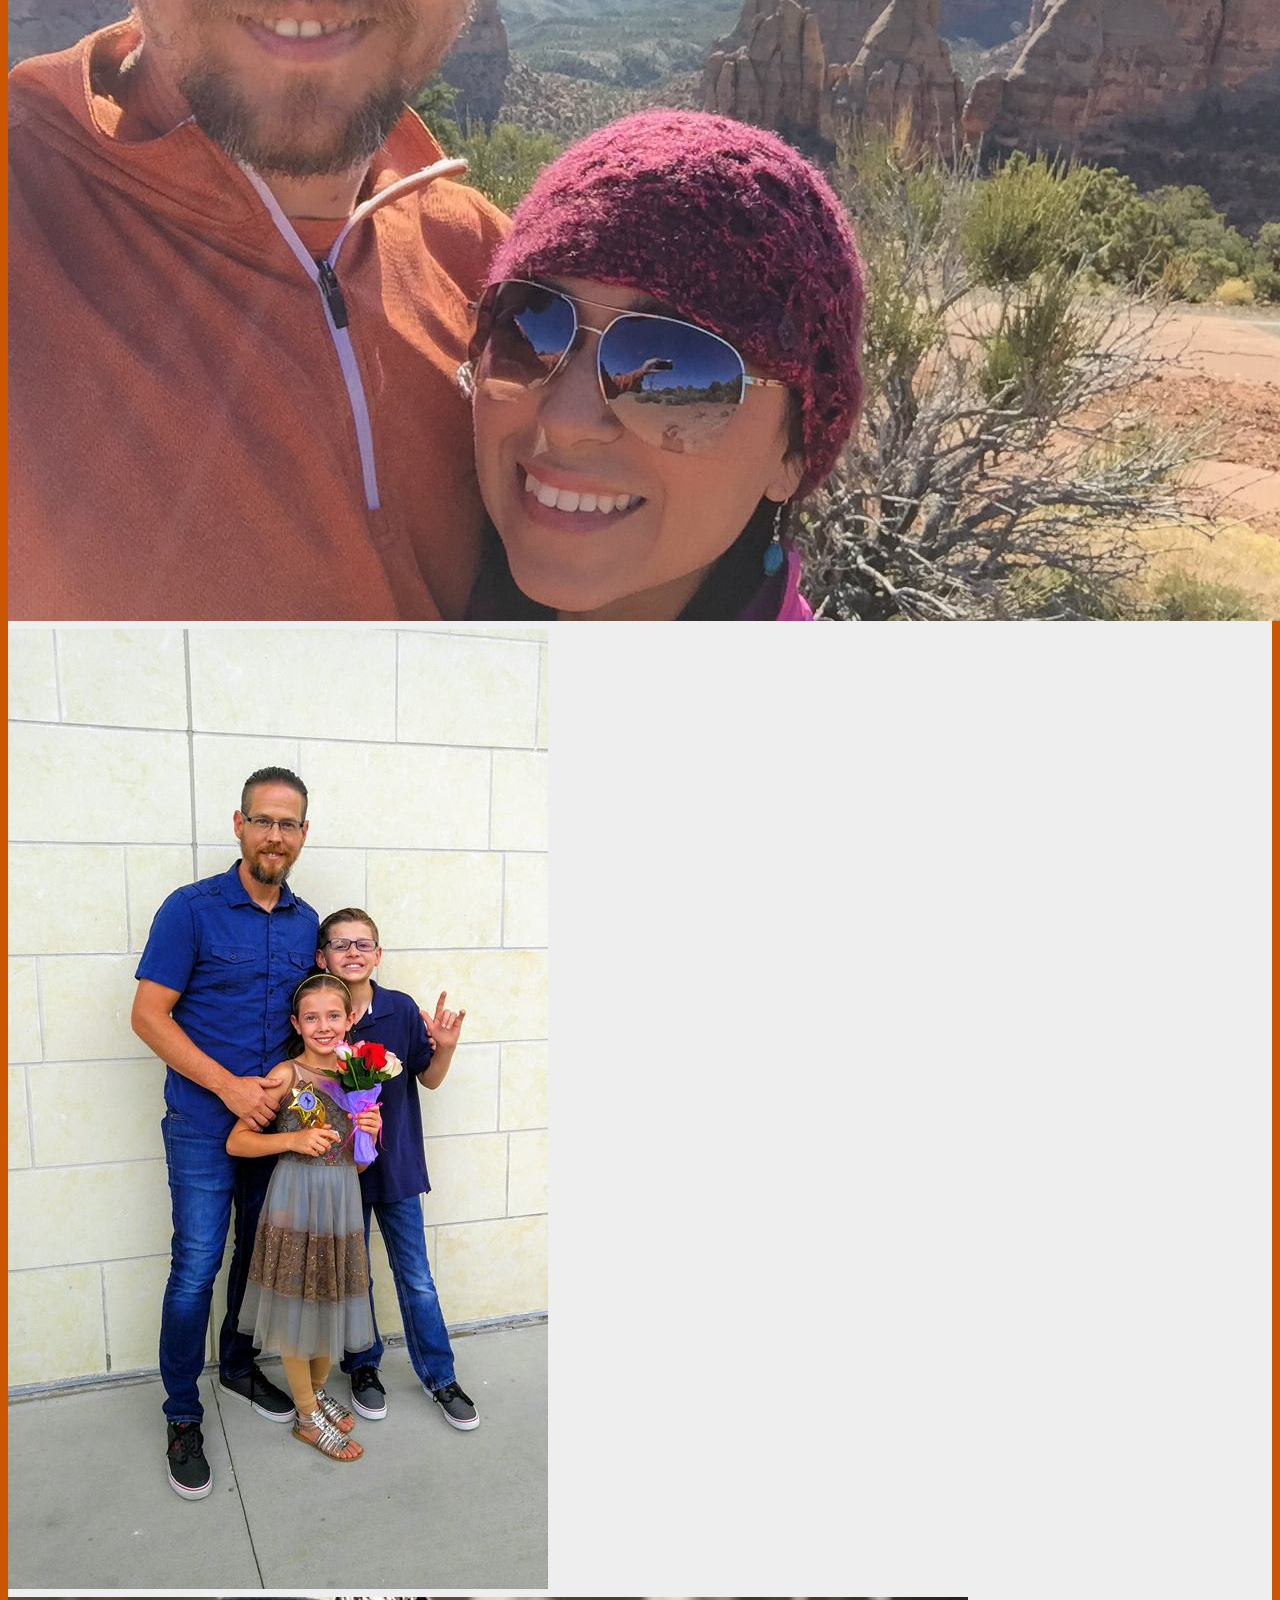
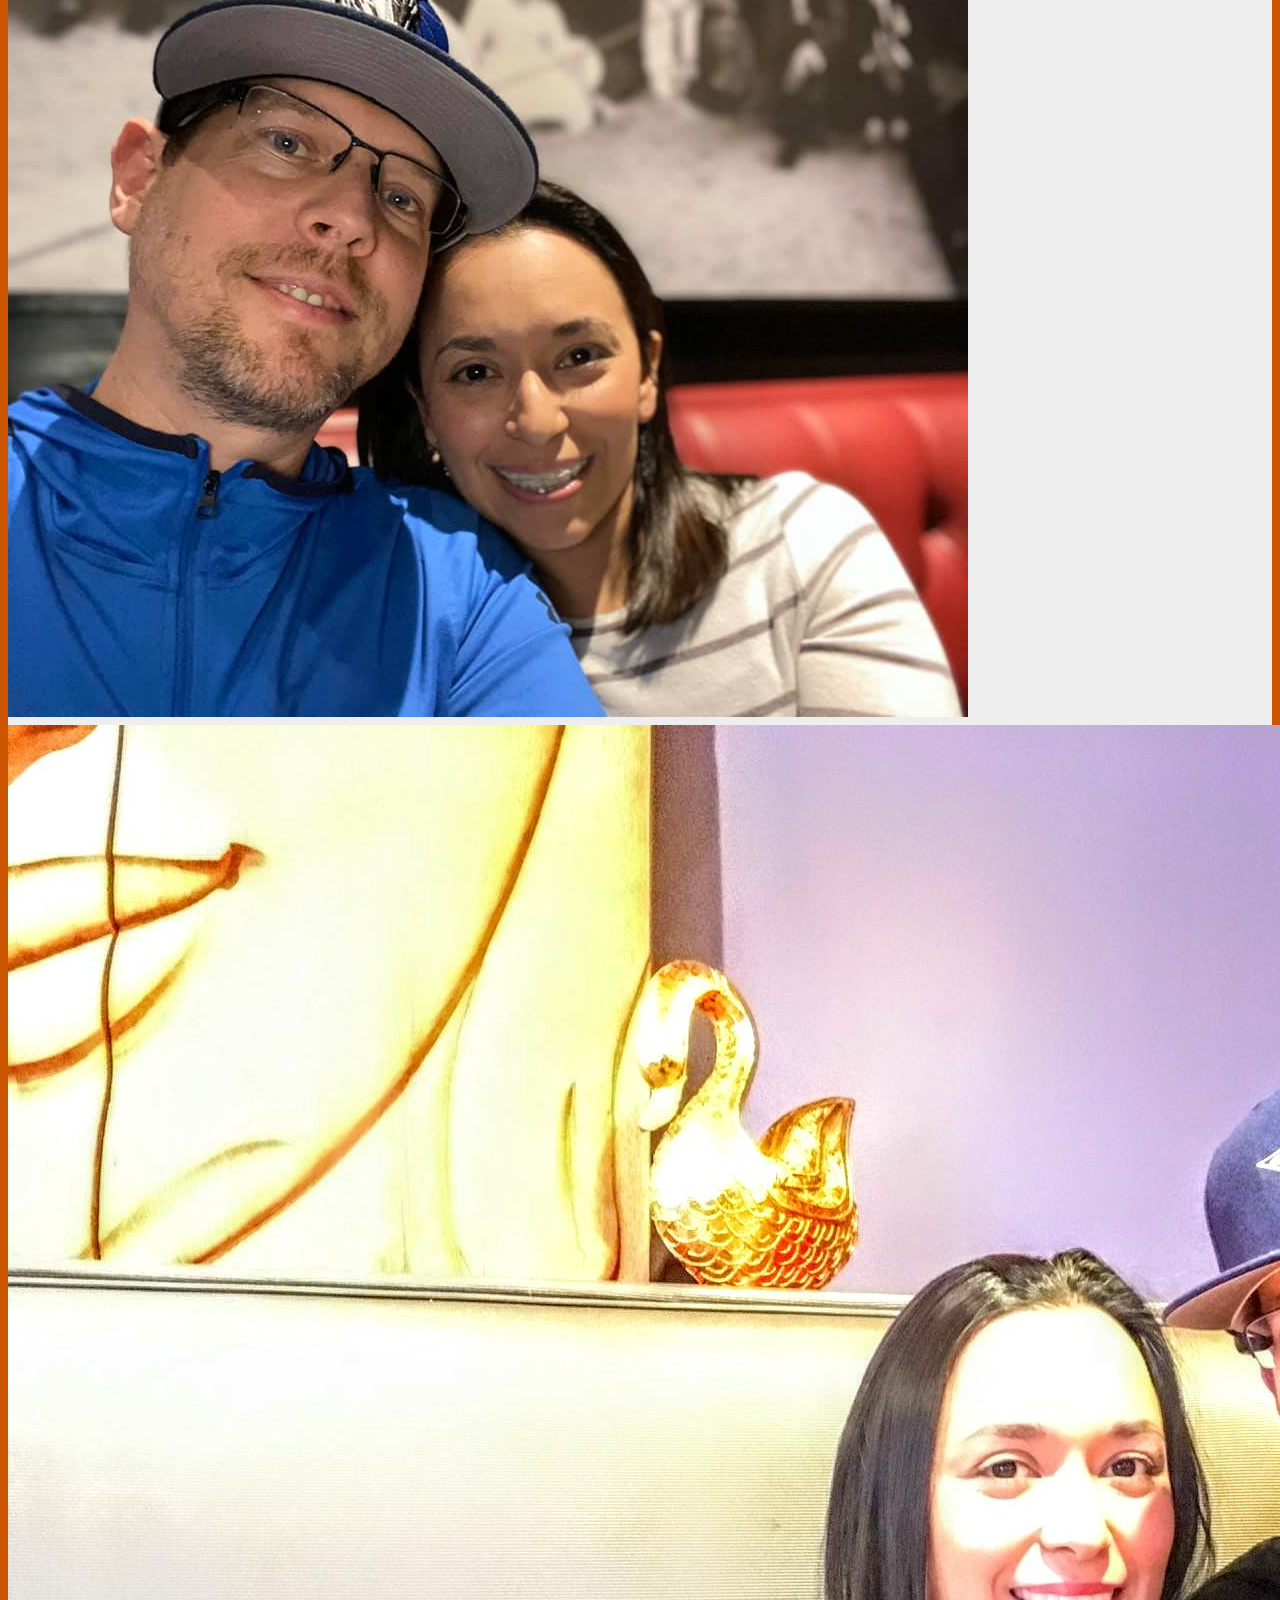
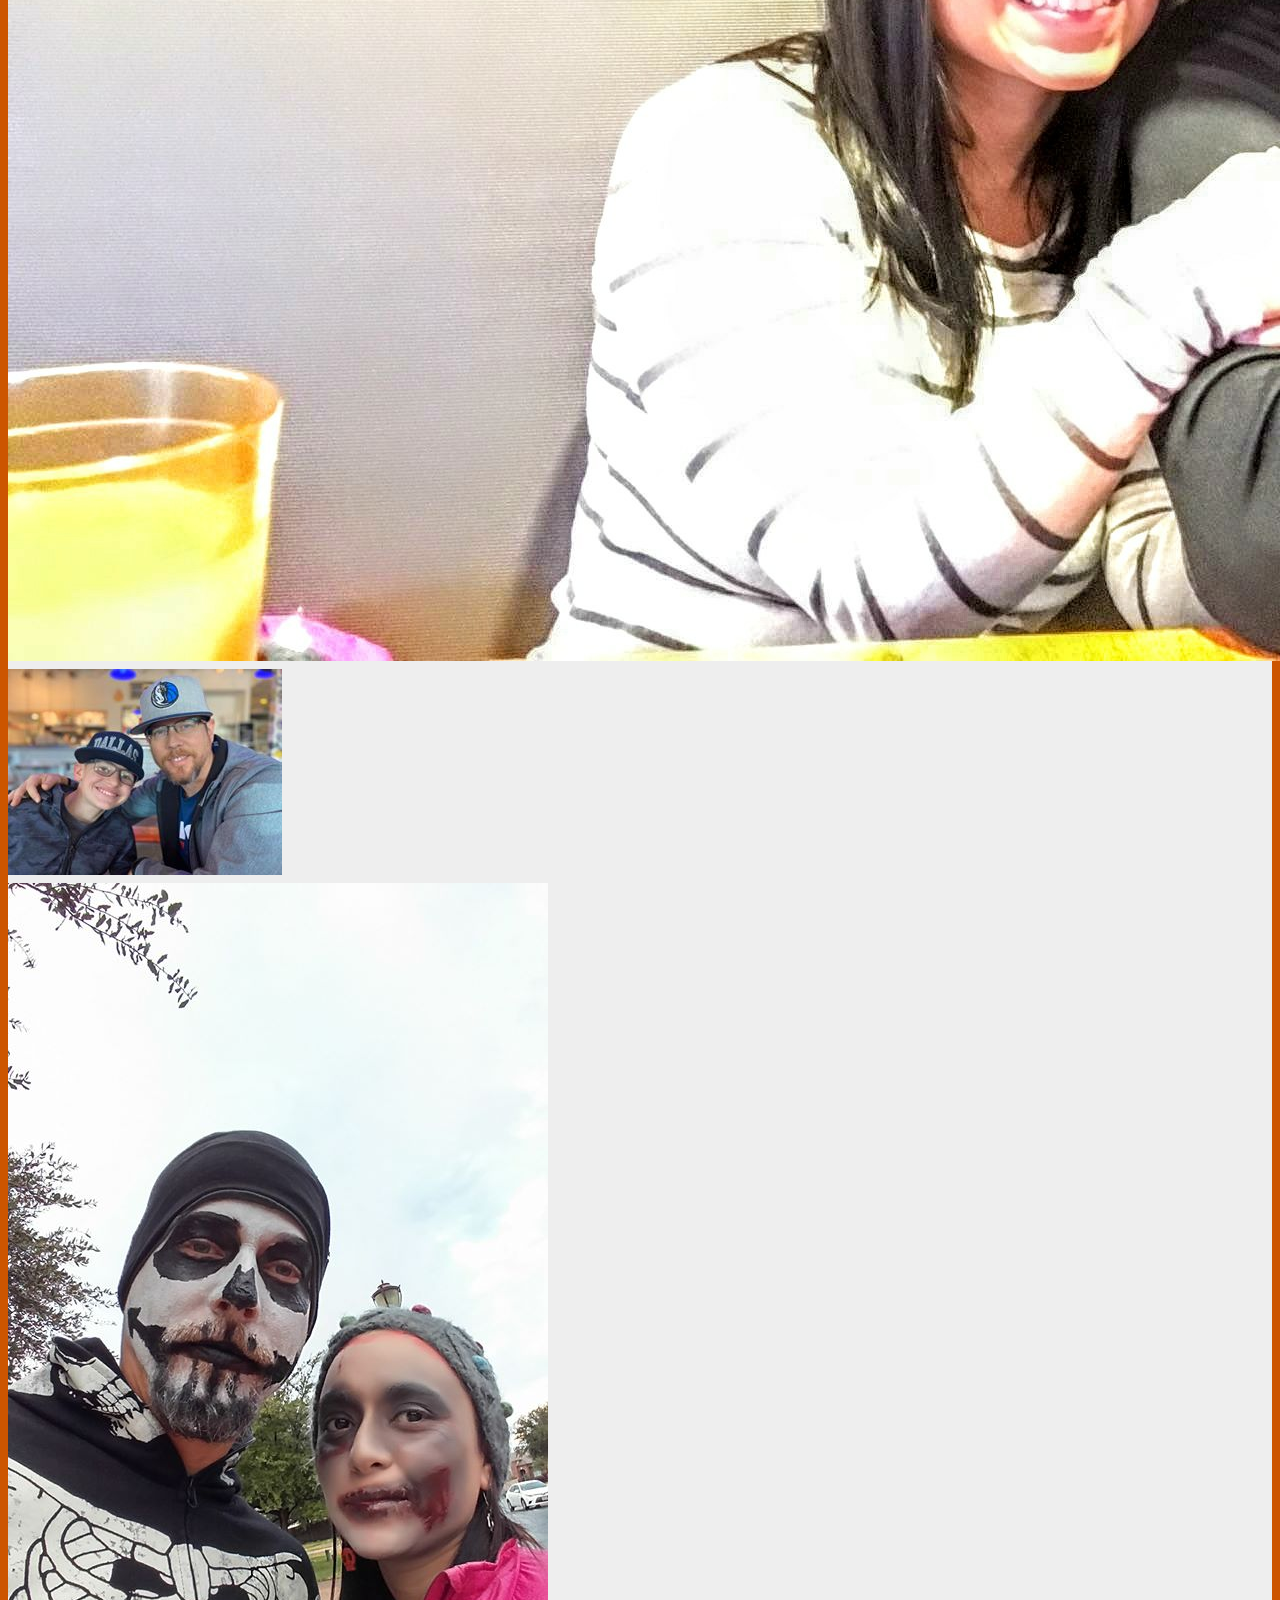
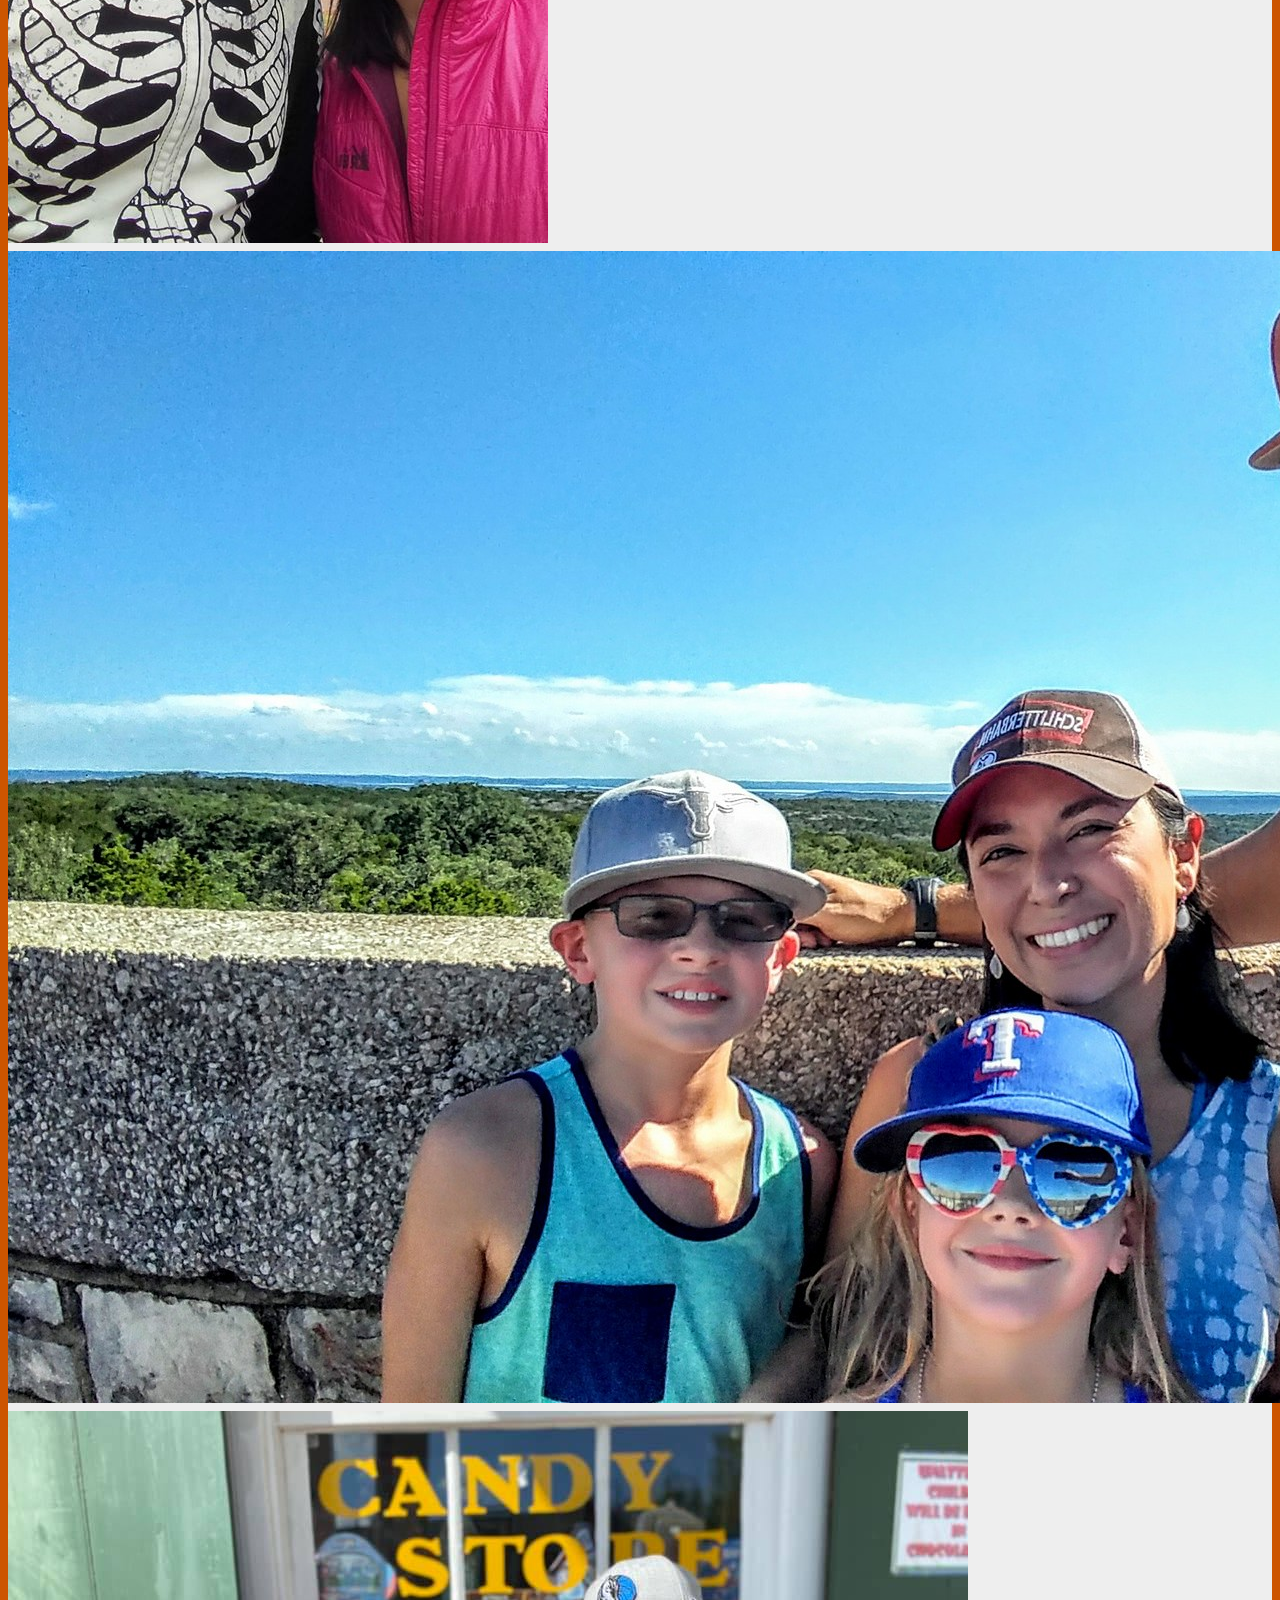
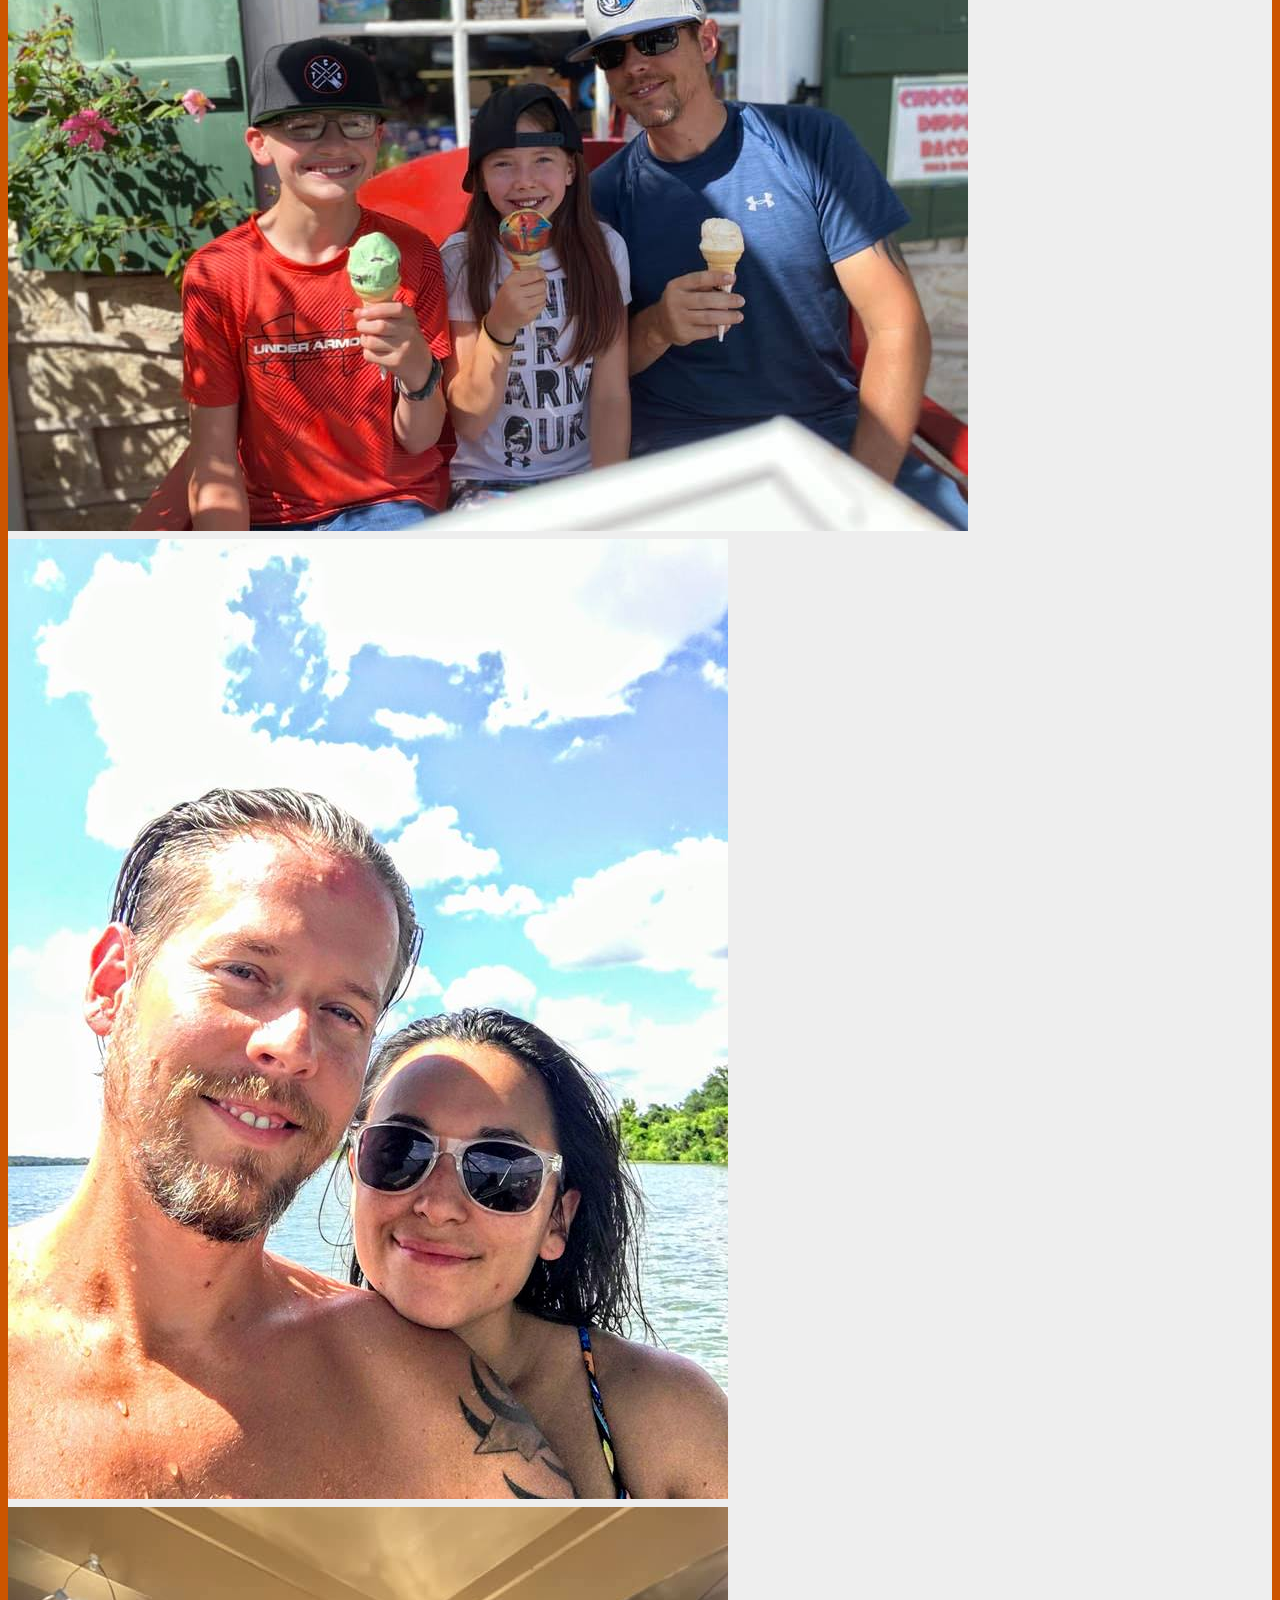
<file: AboutMe_index.html>
<!DOCTYPE html>
<html lang="en">
    
    <!-- begins head -->
    <head>
        <meta charset="UTF-8">
        <meta name="viewport" content="width=device-width, initial-scale=1.0">
    
        <!-- This is my Bootstrap Link -->
        <link rel="stylesheet" href="https://stackpath.bootstrapcdn.com/bootstrap/4.5.0/css/bootstrap.min.css" integrity="sha384-9aIt2nRpC12Uk9gS9baDl411NQApFmC26EwAOH8WgZl5MYYxFfc+NcPb1dKGj7Sk" crossorigin="anonymous">
        
        <!-- This is my css stylesheet link -->
        <link rel="stylesheet" type="text/css" href="AboutMe_style.css">
    
        <!-- This is my navigation bar, and Title, toggle, and area controls at the top of the page -->
        <nav class="navbar navbar-expand-lg navbar-dark bg-dark fixed-top">
            <div class="container">
                <a class="navbar-brand" href="#">GREG MALONE</a>
                
                <!-- This is my link section to About Me, Portfolio, and Contact -->
                <button class="navbar-toggler" type="button" data-toggle="collapse" data-target="#navbarResponsive" aria-controls="navbarResponsive" aria-expanded="false" aria-label="Toggle navigation">
                    <span class="navbar-toggler-icon"></span>
                </button>
                <div class="collapse navbar-collapse" id="navbarResponsive">
                    <ul class="navbar-nav m1-auto">

                        <!-- This link is disabled because we're on this page -->
                        <li class="nav-item disabled">
                            <a class="nav-link" href="AboutMe_index.html">About Me
                                <span class="sr-only">(current)</span>
                            </a>
                        </li>

                        <!-- This link is active because we're not on this page -->
                        <li class="nav-item active">
                            <a class="nav-link" href="Portfolio_index.html">Portfolio</a>
                        </li>

                        <!-- This link is active because we're not on this page -->
                        <li class="nav-item active">
                            <a class="nav-link" href="Contact_index.html">Contact</a>
                        </li>
                    </ul>
                </div>
            </div>

        <!-- This ends my Navigation Bar -->
        </nav>

    <!-- ends head -->
    </head>

    <!-- begins body -->
    <body>

        <!-- This is the container for my slideshow and About Me-->
        <div class="container-fluid">
            <div class="row">
                <div class="col">

                    <!-- This is the column for my slideshow -->
                    <section id="Carousel">
                        <div id="carouselExampleFade" class="carousel slide carousel-fade" data-ride="carousel">
                            <div class="carousel-inner">
                                <div class="carousel-item active">
                                    <img src="Work Time.jpg" class="d-block w-100" alt="Take Your Kids To Work Day">
                                </div>
                                <div class="carousel-item">
                                    <img src="360 Bridge.jpg" class="d-block w-100" alt="Pennybacker Bridge">
                                </div>
                                <div class="carousel-item">
                                    <img src="Barton Creek.jpg" class="d-block w-100" alt="Barton Creek">
                                </div>
                                <div class="carousel-item">
                                    <img src="Basketball.jpg" class="d-block w-100" alt="Austin Toros Game">
                                </div>
                                <div class="carousel-item">
                                    <img src="Brody.jpg" class="d-block w-100" alt="Brody">
                                </div>
                                <div class="carousel-item">
                                    <img src="Chicago.jpg" class="d-block w-100" alt="Chicago">
                                </div>
                                <div class="carousel-item">
                                    <img src="Color Festival.jpg" class="d-block w-100" alt="Color Festival">
                                </div>
                                <div class="carousel-item">
                                    <img src="Colorado.jpg" class="d-block w-100" alt="Colorado National Monument">
                                </div>
                                <div class="carousel-item">
                                    <img src="Dance.jpg" class="d-block w-100" alt="Dance Recital">
                                </div>
                                <div class="carousel-item">
                                    <img src="Date Night.jpg" class="d-block w-100" alt="Date Night">
                                </div>
                                <div class="carousel-item">
                                    <img src="Date Night 2.jpg" class="d-block w-100" alt="Another Date Night">
                                </div>
                                <div class="carousel-item">
                                    <img src="Greg and Alex.jpg" class="d-block w-100" alt="My Son">
                                </div>
                                <div class="carousel-item">
                                    <img src="Halloween.jpg" class="d-block w-100" alt="Halloween">
                                </div>
                                <div class="carousel-item">
                                    <img src="Heat.jpg" class="d-block w-100" alt="Longhorn Cavern State Park">
                                </div>
                                <div class="carousel-item">
                                    <img src="Ice Cream.jpg" class="d-block w-100" alt="Fredericksburg">
                                </div>
                                <div class="carousel-item">
                                    <img src="Lake LBJ.jpg" class="d-block w-100" alt="Lake LBJ">
                                </div>
                                <div class="carousel-item">
                                    <img src="Night Lights.jpg" class="d-block w-100" alt="Summer Nights">
                                </div>
                                <div class="carousel-item">
                                    <img src="Night Runs.jpg" class="d-block w-100" alt="Love My Night Runs">
                                </div>
                                <div class="carousel-item">
                                    <img src="Polo Club.jpg" class="d-block w-100" alt="Young Love">
                                </div>
                                <div class="carousel-item">
                                    <img src="School.jpg" class="d-block w-100" alt="First Day at Middle School">
                                </div>
                                <div class="carousel-item">
                                    <img src="Still.jpg" class="d-block w-100" alt="Still Austin Whiskey Distillery">
                                </div>
                                <div class="carousel-item">
                                    <img src="Sunlight.jpg" class="d-block w-100" alt="Sunlight">
                                </div>
                                <div class="carousel-item">
                                    <img src="View.jpg" class="d-block w-100" alt="Inks Lake State Park">
                                </div>
                                <div class="carousel-item">
                                    <img src="West Baden.jpg" class="d-block w-100" alt="West Baden Hotel">
                                </div>
                        
                            <!-- ends carousel-inner -->
                            </div>

                            <a class="carousel-control-prev" href="#carouselExampleFade" role="button" data-slide="prev">
                            <span class="carousel-control-prev-icon" aria-hidden="true"></span>
                            <span class="sr-only">Previous</span>
                            </a>
                            <a class="carousel-control-next" href="#carouselExampleFade" role="button" data-slide="next">
                            <span class="carousel-control-next-icon" aria-hidden="true"></span>
                            <span class="sr-only">Next</span>
                            </a>
                    
                        <!-- ends carouselExampleFade -->
                        </div>

                    <!-- ends section -->
                    </section>
                    
                <!-- ends class - col-lg-6 col-xs-12 col-lg-offset grey-background -->
                </div>
            
                <!-- This is the column for my About Me -->
                <div class="col">
        
                    <section id="About_Me">
                        <div>
                        
                        <!-- This is my About Me header -->
                            <h1>About Me</h1>
                            
                                <p>
                                I was born in Ft. Campbell, Kentucky, adopted two years later in San Antonio, and raised in Austin.
                                </p>
                                <p>
                                My hobbies would currently include working out 5-6 days of the week (mainly running, but some core and weight activity as well), playing Call of Duty on the Xbox, watching Stranger Things and other cool shows with my family, and having as many date nights with the wife as possible (even if that now means we just cuddle on the back porch all night).  I love taking the family on trips, and look forward to ending this virus so we may resume our travels.  I love practicing Jiu Jitsu with the kids, and love watching them at their tournaments and coming home with medals, belts, and katanas won from tournaments.  I love riding my Sunday Scout BMX bike (local Austin brand!)  I love taking care of my garden, as I aim to be self sufficient and have enough berries and power greens to sustain daily smoothies!  I love running with my dog, Brody.  I love Rage Against The Machine (no I didn't jump on the bandwagon and start listening to them 3 months ago, more like 23 years ago.)
                                </p>
                                <p>
                                My childhood was spent riding BMX and Mountain Bikes, swimming, hiking in Barton Creek, building things with my dad, and playing and watching sports.  My two favorite sports to play were soccer and basketball, and the two sports I was the best at were soccer and track.  I played soccer at a high level from age 3 until around age 15.  My parents pushed me very hard in track, once they learned that at 7 years old in P.E., I ran a 7:11 minute mile.  From the moment they found out about that, they brought in a trainer to help maximize my potential.  I did very well, but burned out pretty quickly, officially quitting track around age 15, but really burned out since age 12.  Some of my highlights were at age 12, running a 4:52 minute mile, winning many local 5K's (even setting a state record for ages 12 and under at a Round Rock 5K by finishing in 16:16), and at age 11, placing second in the 19 and under age group in the St. Michael's 8K, finishing in 28:32 minutes.
                                </p>
                                <p>
                                High school was a struggle, but mostly because I was in a very rebellious stage.  I went to Westlake High School through around the middle of my junior year, transferred to a few different schools, before finally settling and graduating at L.C. Anderson High School.
                                </p>
                                <p>
                                Afterwards, I joined a local chapter of Americorps called CasaVerde, located in downtown Austin, where I learned how to build and install cabinets, doors, and countertops while on a year contract with Americorps, doing volunteer work for Habitat for Humanity on the weekends here and there.  I picked up woodworking and surveying skills at Austin Community College shortly after that, while working at restaurants and fast food places to get by.  After that, I went to Southwest School of Electronics (no longer a school) and earned an Associates in Occupational Studies, with a focus in electronics.  I also did a stint as commercial electrician apprentice, before the economy tanked and many including myself lost their jobs.
                                </p>
                                <p>
                                Fast forward several jobs later, and it's 2009.  I just moved back from a near 6 year stay in Chicago, am now a father of two, and I'm back in Austin to help my mom take care of my ailing dad.  I found a company called Multimedia Games, which produces and manufactures electronic slot machines for Casinos.  They were considering me for a position created to install custom laminate on the machines.  They decided not to fill that position, but they did want to bring me on in the computer repair department.  I spent some time in that department before transferring into Quality Control.  Turns out I had an eye for Quality, and I spent the next 7 years in Quality with that company.  During that time, I also got certified as a Lean Six Sigma Green Belt.  I switched from Quality, to the Engineering Services department, as a Continuous Improvement Specialist in the Project Management Professional's group, and as my department's liason to Manufacturing, as well as Manufacturing's liason to Corporate.  I spent a few years in that role making many valuable improvements across the company, but I wanted to learn more of the business.  I always wanted to have the most overall knowledge of the company, teams, products, and processes, so I could market myself, as well as be of greater value to the company.  I transitioned to the Gaming Operations department, who handles the analysis of game and machine performance at the Casinos, and who was responsible for the high value add on customizations which add a major "pop" to the viewer and player.  I handled the procurement and stocking management of these high value, long lead time parts, as an Asset Inventory Management Specialist.  I only got to do that for one year before Covid-19 hit, 97% of us got furloughed, and eventually over 30% of us including myself were laid off.
                                </p>
                                <p>
                                During my time as a Continuous Improvement Specialist, I always wanted to take courses to gain web development skills, because I knew how much that would benefit me on the improvements I've come up with for the projects I'm working on, rather than waiting for six months for the development team to finally put my ticket in the next quarter's sprint, I could save 6-9 months and do the development myself.
                                </p>
                                <p>
                                I am now happily in the Full Stack Flex Boot Camp Course at The University of Texas, and I look forward to what the future holds!!!
                                </p>
                        </div>
                    
                    <!-- ends section -->
                    </section>

                <!-- ends class - col-lg-6 col-xs-12 col-lg-offset grey-background -->
                </div>

            <!-- ends row -->
            </div>

        <!-- ends container-fluid -->
        </div>
        
        <!-- JS, Popper.js, and jQuery -->
        <script src="https://code.jquery.com/jquery-3.5.1.slim.min.js" integrity="sha384-DfXdz2htPH0lsSSs5nCTpuj/zy4C+OGpamoFVy38MVBnE+IbbVYUew+OrCXaRkfj" crossorigin="anonymous"></script>
        <script src="https://cdn.jsdelivr.net/npm/popper.js@1.16.0/dist/umd/popper.min.js" integrity="sha384-Q6E9RHvbIyZFJoft+2mJbHaEWldlvI9IOYy5n3zV9zzTtmI3UksdQRVvoxMfooAo" crossorigin="anonymous"></script>
        <script src="https://stackpath.bootstrapcdn.com/bootstrap/4.5.0/js/bootstrap.min.js" integrity="sha384-OgVRvuATP1z7JjHLkuOU7Xw704+h835Lr+6QL9UvYjZE3Ipu6Tp75j7Bh/kR0JKI" crossorigin="anonymous"></script>
    </body>
</html>
</file>
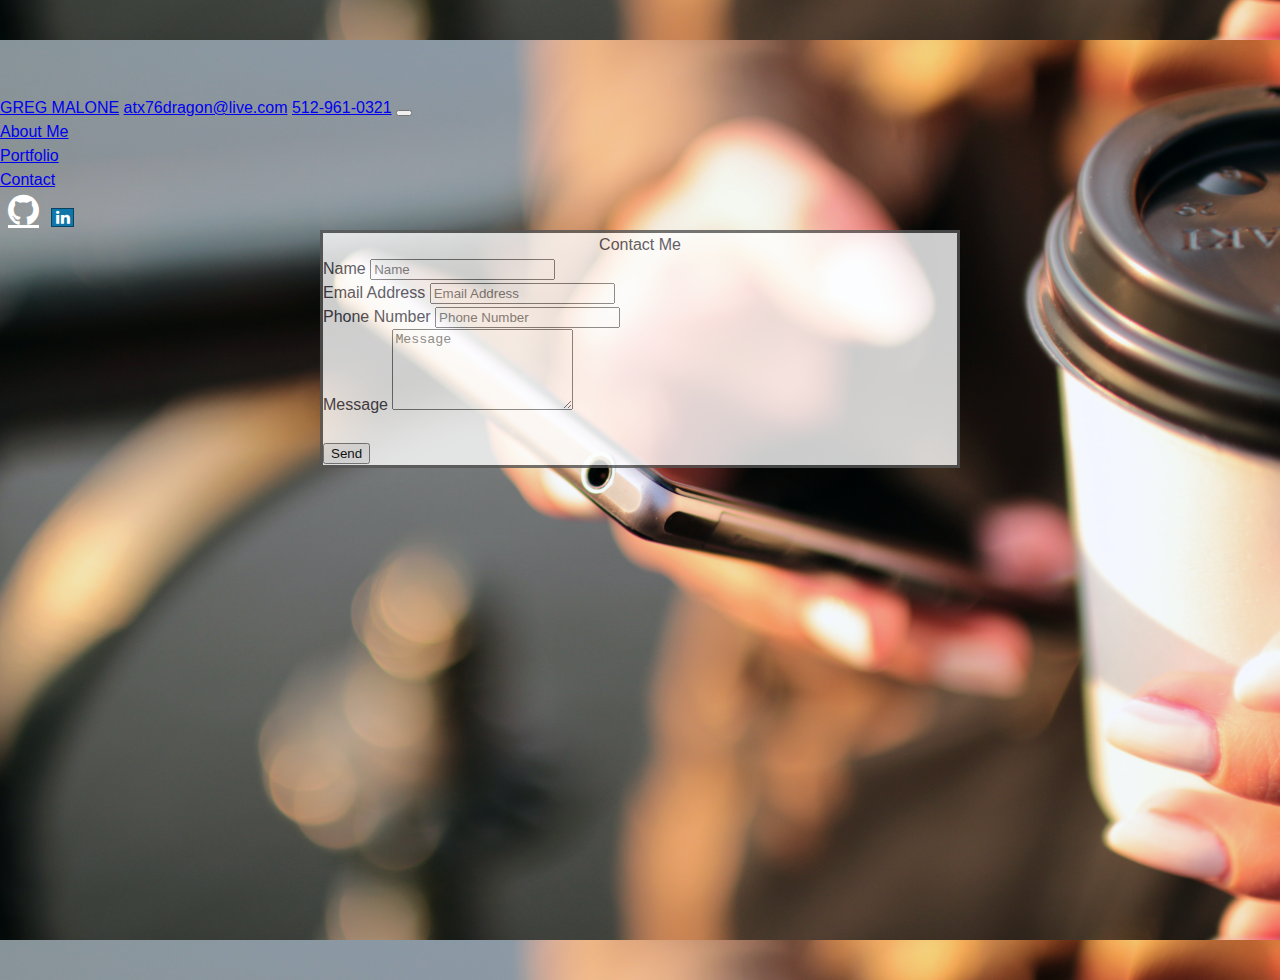
<file: Contact.html>
<!DOCTYPE html>
<html lang="en">
    
    <!-- begins head -->
    <head>
        <meta charset="UTF-8">
        <meta name="viewport" content="width=device-width, initial-scale=1.0">
    
        <!-- This is my reset -->
        <link rel="stylesheet" type="text/css" href="Assets/CSS/Reset.css">

        <!-- This is my Bootstrap Link -->
        <link rel="stylesheet" href="https://stackpath.bootstrapcdn.com/bootstrap/4.5.0/css/bootstrap.min.css" integrity="sha384-9aIt2nRpC12Uk9gS9baDl411NQApFmC26EwAOH8WgZl5MYYxFfc+NcPb1dKGj7Sk" crossorigin="anonymous">
        <link rel="stylesheet" href="https://cdnjs.cloudflare.com/ajax/libs/font-awesome/4.7.0/css/font-awesome.min.css">
        
        <!-- This is my css stylesheet link -->
        <link rel="stylesheet" type="text/css" href="Assets/CSS/Contact_style.css">
     
    <!-- This is my navigation bar, and Title, toggle, and area controls at the top of the page -->
    <nav class="navbar navbar-expand-lg navbar-dark bg-dark fixed-top">
            <a class="navbar-brand" href="#">GREG MALONE</a>
            <a class="navbar-brand" href="atx76dragon@live.com">atx76dragon@live.com</a>
            <a class="navbar-brand" href="#">512-961-0321</a>
            
            <!-- This is my link section to About Me, Portfolio, and Contact -->
            <button class="navbar-toggler" type="button" data-toggle="collapse" data-target="#navbarResponsive" aria-controls="navbarResponsive" aria-expanded="false" aria-label="Toggle navigation">
                <span class="navbar-toggler-icon"></span>
            </button>

            <div class="collapse navbar-collapse justify-content-end" id="navbarResponsive">
                <ul class="navbar-nav m1-auto">

                    <!-- This link is active because we're not on this page -->
                    <li class="nav-item active">
                        <a class="nav-link" href="index.html">About Me</a>
                    </li>

                    <!-- This link is active because we're on this page -->
                    <li class="nav-item active">
                        <a class="nav-link" href="Portfolio.html">Portfolio</a>
                    </li>

                    <!-- This link is disabled because we're not on this page -->
                    <li class="nav-item disabled">
                        <a class="nav-link" href="Contact.html">Contact
                            <span class="sr-only">(current></span>
                        </a>
                    </li>
                </ul>
            </div>
            <a class="fa fa-github" href="https://github.com/TEXWRECKS" style="font-size:36px;color:white"></a>
            <a href="https://www.linkedin.com/in/gregory-malone" title="LinkedIn" class="btn btn-linkedin btn-lg"><i class="fa fa-linkedin fa-fw"></i></a>
            
        </div>

    <!-- This ends my Navigation Bar -->
    </nav>
    
    <!-- ends head -->
    </head>

    <!-- begins body -->
    <body>

        <section class="page-section" id="contact">
            <div class="container">
                <!-- Contact Section Heading-->
                <h2 class="page-section-heading text-center text-uppercase text-secondary mb-0">Contact Me</h2>
                
                <!-- Contact Section Form-->
                <div class="row">
                    <div class="col-lg-8 mx-auto">
                        <!-- To configure the contact form email address, go to mail/contact_me.php and update the email address in the PHP file on line 19.-->
                        <form id="contactForm" name="sentMessage" novalidate="novalidate">
                            <div class="control-group">
                                <div class="form-group floating-label-form-group controls mb-0 pb-2">
                                    <label>Name</label>
                                    <input class="form-control" id="name" type="text" placeholder="Name" required="required" data-validation-required-message="Please enter your name.">
                                    <p class="help-block text-danger"></p>
                                </div>
                            </div>
                            <div class="control-group">
                                <div class="form-group floating-label-form-group controls mb-0 pb-2">
                                    <label>Email Address</label>
                                    <input class="form-control" id="email" type="email" placeholder="Email Address" required="required" data-validation-required-message="Please enter your email address.">
                                    <p class="help-block text-danger"></p>
                                </div>
                            </div>
                            <div class="control-group">
                                <div class="form-group floating-label-form-group controls mb-0 pb-2">
                                    <label>Phone Number</label>
                                    <input class="form-control" id="phone" type="tel" placeholder="Phone Number" required="required" data-validation-required-message="Please enter your phone number.">
                                    <p class="help-block text-danger"></p>
                                </div>
                            </div>
                            <div class="control-group">
                                <div class="form-group floating-label-form-group controls mb-0 pb-2">
                                    <label>Message</label>
                                    <textarea class="form-control" id="message" rows="5" placeholder="Message" required="required" data-validation-required-message="Please enter a message."></textarea>
                                    <p class="help-block text-danger"></p>
                                </div>
                            </div>
                            <br>
                            <div id="success"></div>
                            <div class="form-group"><button class="btn btn-primary btn-xl" id="sendMessageButton" type="submit">Send</button></div>
                        </form>
                    </div>
                </div>
            </div>
        </section>

        
        <!-- JS, Popper.js, and jQuery -->
        <script src="https://code.jquery.com/jquery-3.5.1.slim.min.js" integrity="sha384-DfXdz2htPH0lsSSs5nCTpuj/zy4C+OGpamoFVy38MVBnE+IbbVYUew+OrCXaRkfj" crossorigin="anonymous"></script>
        <script src="https://cdn.jsdelivr.net/npm/popper.js@1.16.0/dist/umd/popper.min.js" integrity="sha384-Q6E9RHvbIyZFJoft+2mJbHaEWldlvI9IOYy5n3zV9zzTtmI3UksdQRVvoxMfooAo" crossorigin="anonymous"></script>
        <script src="https://stackpath.bootstrapcdn.com/bootstrap/4.5.0/js/bootstrap.min.js" integrity="sha384-OgVRvuATP1z7JjHLkuOU7Xw704+h835Lr+6QL9UvYjZE3Ipu6Tp75j7Bh/kR0JKI" crossorigin="anonymous"></script>
    </body>
</html>
</file>
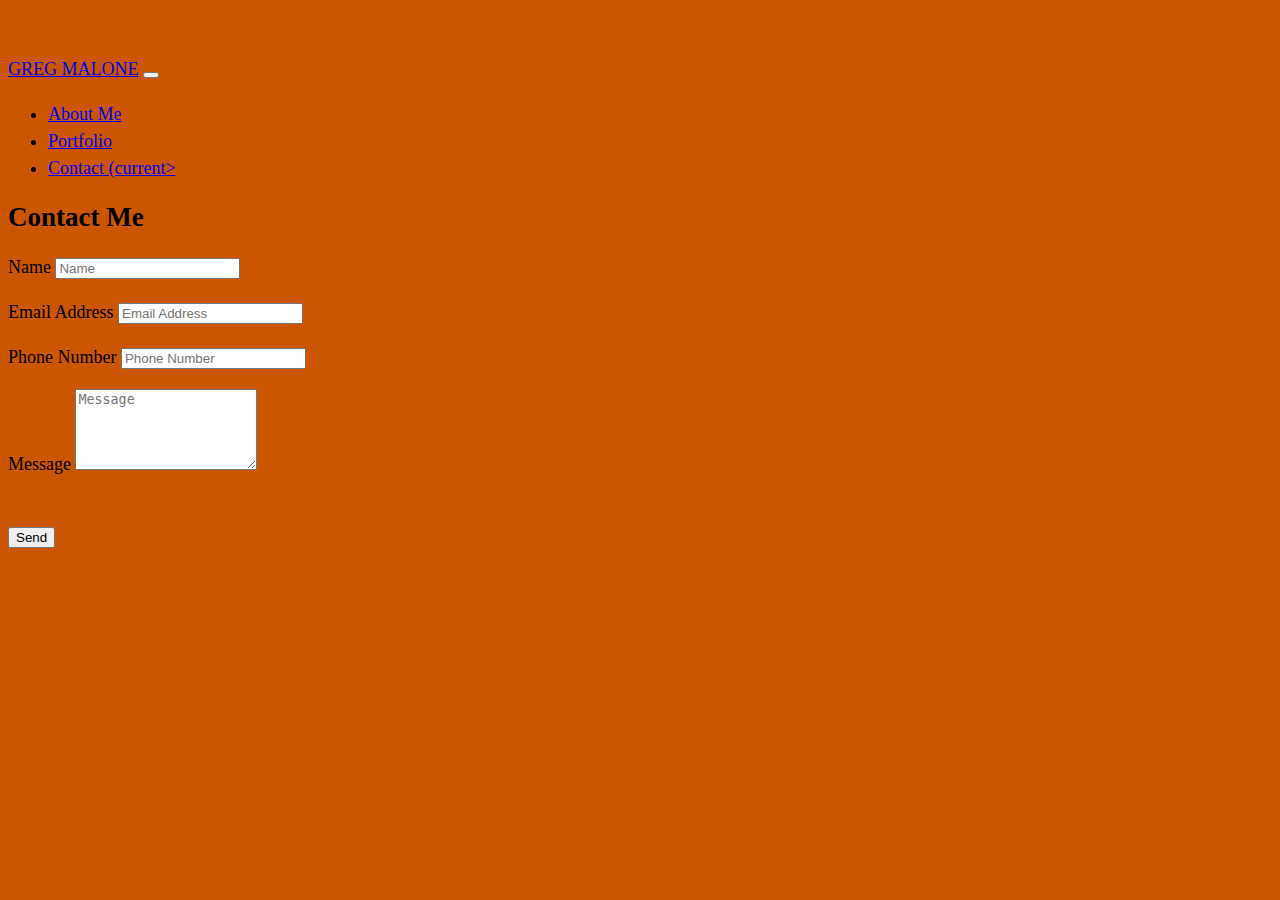
<file: Contact_index.html>
<!DOCTYPE html>
<html lang="en">
    
    <!-- begins head -->
    <head>
        <meta charset="UTF-8">
        <meta name="viewport" content="width=device-width, initial-scale=1.0">
    
        <!-- This is my Bootstrap Link -->
        <link rel="stylesheet" href="https://stackpath.bootstrapcdn.com/bootstrap/4.5.0/css/bootstrap.min.css" integrity="sha384-9aIt2nRpC12Uk9gS9baDl411NQApFmC26EwAOH8WgZl5MYYxFfc+NcPb1dKGj7Sk" crossorigin="anonymous">
        
        <!-- This is my css stylesheet link -->
        <link rel="stylesheet" type="text/css" href="Portfolio_style.css">
     
    <!-- This is my navigation bar, and Title, toggle, and area controls at the top of the page -->
    <nav class="navbar navbar-expand-lg navbar-dark bg-dark fixed-top">
        <div class="container">
            <a class="navbar-brand" href="#">GREG MALONE</a>
            
            <!-- This is my link section to About Me, Portfolio, and Contact -->
            <button class="navbar-toggler" type="button" data-toggle="collapse" data-target="#navbarResponsive" aria-controls="navbarResponsive" aria-expanded="false" aria-label="Toggle navigation">
                <span class="navbar-toggler-icon"></span>
            </button>
            <div class="collapse navbar-collapse" id="navbarResponsive">
                <ul class="navbar-nav m1-auto">

                    <!-- This link is active because we're not on this page -->
                    <li class="nav-item active">
                        <a class="nav-link" href="index.html">About Me</a>
                    </li>

                    <!-- This link is active because we're on this page -->
                    <li class="nav-item active">
                        <a class="nav-link" href="Portfolio_index.html">Portfolio</a>
                    </li>

                    <!-- This link is disabled because we're not on this page -->
                    <li class="nav-item disabled">
                        <a class="nav-link" href="Contact_index.html">Contact
                            <span class="sr-only">(current></span>
                        </a>
                    </li>
                </ul>
            </div>
        </div>

    <!-- This ends my Navigation Bar -->
    </nav>
    
    <!-- ends head -->
    </head>

    <!-- begins body -->
    <body>

        <section class="page-section" id="contact">
            <div class="container">
                <!-- Contact Section Heading-->
                <h2 class="page-section-heading text-center text-uppercase text-secondary mb-0">Contact Me</h2>
                
                <!-- Contact Section Form-->
                <div class="row">
                    <div class="col-lg-8 mx-auto">
                        <!-- To configure the contact form email address, go to mail/contact_me.php and update the email address in the PHP file on line 19.-->
                        <form id="contactForm" name="sentMessage" novalidate="novalidate">
                            <div class="control-group">
                                <div class="form-group floating-label-form-group controls mb-0 pb-2">
                                    <label>Name</label>
                                    <input class="form-control" id="name" type="text" placeholder="Name" required="required" data-validation-required-message="Please enter your name.">
                                    <p class="help-block text-danger"></p>
                                </div>
                            </div>
                            <div class="control-group">
                                <div class="form-group floating-label-form-group controls mb-0 pb-2">
                                    <label>Email Address</label>
                                    <input class="form-control" id="email" type="email" placeholder="Email Address" required="required" data-validation-required-message="Please enter your email address.">
                                    <p class="help-block text-danger"></p>
                                </div>
                            </div>
                            <div class="control-group">
                                <div class="form-group floating-label-form-group controls mb-0 pb-2">
                                    <label>Phone Number</label>
                                    <input class="form-control" id="phone" type="tel" placeholder="Phone Number" required="required" data-validation-required-message="Please enter your phone number.">
                                    <p class="help-block text-danger"></p>
                                </div>
                            </div>
                            <div class="control-group">
                                <div class="form-group floating-label-form-group controls mb-0 pb-2">
                                    <label>Message</label>
                                    <textarea class="form-control" id="message" rows="5" placeholder="Message" required="required" data-validation-required-message="Please enter a message."></textarea>
                                    <p class="help-block text-danger"></p>
                                </div>
                            </div>
                            <br>
                            <div id="success"></div>
                            <div class="form-group"><button class="btn btn-primary btn-xl" id="sendMessageButton" type="submit">Send</button></div>
                        </form>
                    </div>
                </div>
            </div>
        </section>

        
        <!-- JS, Popper.js, and jQuery -->
        <script src="https://code.jquery.com/jquery-3.5.1.slim.min.js" integrity="sha384-DfXdz2htPH0lsSSs5nCTpuj/zy4C+OGpamoFVy38MVBnE+IbbVYUew+OrCXaRkfj" crossorigin="anonymous"></script>
        <script src="https://cdn.jsdelivr.net/npm/popper.js@1.16.0/dist/umd/popper.min.js" integrity="sha384-Q6E9RHvbIyZFJoft+2mJbHaEWldlvI9IOYy5n3zV9zzTtmI3UksdQRVvoxMfooAo" crossorigin="anonymous"></script>
        <script src="https://stackpath.bootstrapcdn.com/bootstrap/4.5.0/js/bootstrap.min.js" integrity="sha384-OgVRvuATP1z7JjHLkuOU7Xw704+h835Lr+6QL9UvYjZE3Ipu6Tp75j7Bh/kR0JKI" crossorigin="anonymous"></script>
    </body>
</html>
</file>
<file: Assets/CSS/AboutMe_style.css>
head {
  padding-top: 56px;
}

nav {
  display: block;
}

html {
  margin: 40px auto;
  text-align: center;
  }

  .fa-github {
    padding-left: 8px;
    padding-right: 8px;
  }

  .btn-linkedin {
    background: #0E76A8;
    border-radius: 0;
    color: #fff;
    border-width: 1px;
    border-style: solid;
    border-color: #084461;
  }
  .btn-linkedin:link, .btn-linkedin:visited {
    color: #fff;
  }
  .btn-linkedin:active, .btn-linkedin:hover {
    background: #084461;
    color: #fff;
  }

body, html {
  height: 100%;
}

body {
  /* Typography */
    margin: 0;
    padding: 0;
    font-size: 18px;
    line-height: 27px;
  
    /* Visual */
    background-image: url(Trail2.jpg);
    background-size: cover;
    padding-top: 56px;
    overflow: hidden;
}

  .container-fluid {
    
    /* Box-model */
    width: 100%;
    /* height: 500px; */
  }
  
  #Carousel,
  #About_Me {
    /* Box-model */
    width: 100%;
  }

  div.img {
    border: 3px solid #555;
    height: 100%;
  }
  
  #About_Me {
    background: white;
    color: rgb(65, 64, 75);
    opacity: 0.8;
    height: 800px;
    overflow: scroll;
  }

 
/*
  These rules take effect when the browser's width
  is either 768px or less.
*/
@media screen and (max-width: 768px) {
  /* The body's bg color will be #333 */
  body {
    background-color: #333;
  }
  
    /* The wrapper's width will be 600px */
    .wrapper {
      width: 100%;
    }
  }
</file>
<file: AboutMe_style.css>
head {
  padding-top: 56px;
}

nav {
  display: block;
}


body {
  /* Typography */
    margin-top: 56px;
    font-size: 18px;
    line-height: 27px;
  
    /* Visual */
    background-color: #cc5500;
}
  
  /*
    The width of the wrapper will be 1024px
    at browser widths above 768px
  */
 

  .container-fluid {
    
    /* Box-model */
    width: 100%;
    height: 500px;
  
    /* Positioning */
    margin-top: 40px auto;
  }
  
  #Carousel,
  #About_Me {
    /* Box-model */
    width: 100%;
  }
  
  #Carousel {   
    block-size: auto;
    /* Visual */
    background: #eee;
    float: left;
  }
  
  #About_Me {
    block-size: auto;
    /* Visual */
    background: #eee;
    float: right;
    padding-left: 10px;
    margin-left: 20px;
    margin-right: 20px;
  }

 
/*
  These rules take effect when the browser's width
  is either 768px or less.
*/
@media screen and (max-width: 768px) {
  /* The body's bg color will be #333 */
  body {
    background-color: #333;
  }
  
    /* The wrapper's width will be 600px */
    .wrapper {
      width: 100%;
    }
  
    #Carousel, #About_Me {
      height: 500px;
    }
  
    #About_Me {
      margin-top: 20px;
    }
  }
</file>
<file: Assets/CSS/Contact_style.css>
head {
    padding-top: 56px;
  }

nav {
    display: block;
  }

html {
  margin: 40px auto;
  text-align: center;
}

.fa-github {
  padding-left: 8px;
  padding-right: 8px;
}

.btn-linkedin {
  background: #0E76A8;
  border-radius: 0;
  color: #fff;
  border-width: 1px;
  border-style: solid;
  border-color: #084461;
}
.btn-linkedin:link, .btn-linkedin:visited {
  color: #fff;
}
  
.btn-linkedin:active, .btn-linkedin:hover {
  background: #084461;
  color: #fff;
}

body, html {
  height: 100%;
}

body {
    /* Typography */
    margin: 0;
    padding: 0;
    font-size: 18px;
    line-height: 27px;

    background-image: url(contact.jpg);
    background-size: cover;
    padding-top: 56px;
    overflow: hidden;
  }

  .masthead {
    padding-top: calc(6rem + 74px);
    padding-bottom: 6rem;
}

.text-white {
    color: #fff !important;
}

.text-center {
    text-align: center !important;
}

.bg-primary {
    background-color: #cc5500 !important;
}

article, aside, figcaption, figure, footer, header, hgroup, main, nav, section {
    display: block;
}

*, *::before, *::after {
    box-sizing: border-box;
}

header {
    display: block;
}

body {
    margin: 0;
    font-family: "Lato", -apple-system, BlinkMacSystemFont, "Segoe UI", Roboto, "Helvetica Neue", Arial, "Noto Sans", sans-serif, "Apple Color Emoji", "Segoe UI Emoji", "Segoe UI Symbol", "Noto Color Emoji";
    font-size: 1rem;
    font-weight: 400;
    line-height: 1.5;
    text-align: left;
    background-color: #cc5500;
}

#contact {
  margin: auto;
  width: 50%;
  color: rgb(65, 64, 75);
  border: 3px solid #555;
  background: white;
  opacity: 0.8;
}

:root {
    --blue: #007bff;
    --indigo: #6610f2;
    --purple: #6f42c1;
    --pink: #e83e8c;
    --red: #dc3545;
    --orange: #fd7e14;
    --yellow: #ffc107;
    --green: #28a745;
    --teal: #1abc9c;
    --cyan: #17a2b8;
    --white: #fff;
    --gray: #6c757d;
    --gray-dark: #343a40;
    --primary: #1abc9c;
    --secondary: #2c3e50;
    --success: #28a745;
    --info: #17a2b8;
    --warning: #ffc107;
    --danger: #dc3545;
    --light: #f8f9fa;
    --dark: #343a40;
    --breakpoint-xs: 0;
    --breakpoint-sm: 576px;
    --breakpoint-md: 768px;
    --breakpoint-lg: 992px;
    --breakpoint-xl: 1200px;
    --font-family-sans-serif: "Lato", -apple-system, BlinkMacSystemFont, "Segoe UI", Roboto, "Helvetica Neue", Arial, "Noto Sans", sans-serif, "Apple Color Emoji", "Segoe UI Emoji", "Segoe UI Symbol", "Noto Color Emoji";
    --font-family-monospace: SFMono-Regular, Menlo, Monaco, Consolas, "Liberation Mono", "Courier New", monospace;
}

html {
    font-family: sans-serif;
    line-height: 1.15;
    -webkit-text-size-adjust: 100%;
    -webkit-tap-highlight-color: rgba(0, 0, 0, 0);
}

  /*
    These rules take effect when the browser's width
    is either 768px or less.
  */
  @media screen and (max-width: 768px) {
    /* The body's bg color will be #333 */
    body {
      background-color: rgb(65,64,75 );
    }
    
      /* The wrapper's width will be 600px */
      .wrapper {
        width: 100%;
      }
    }
</file>
<file: Portfolio_style.css>
head {
    padding-top: 56px;
  }

nav {
    display: block;
  }
    
body {
    /* Typography */
      margin-top: 56px;
      font-size: 18px;
      line-height: 27px;
    
      /* Visual */
      background-color: #cc5500;
  }

div {
    display: block;
}

header {
    display: block;
}

h1 {
    display: block;
    font-size: 2em;
    margin-block-start: 0.67em;
    margin-block-end: 0.67em;
    margin-inline-start: 0px;
    margin-inline-end: 0px;
    font-weight: bold;
}

p {
    display: block;
    margin-block-start: 1em;
    margin-block-end: 1em;
    margin-inline-start: 0px;
    margin-inline-end: 0px;
}

a:-webkit-any-link {
    color: -webkit-link;
    cursor: pointer;
    text-decoration: underline;
}



    /*
      The width of the wrapper will be 1024px
      at browser widths above 768px
    */
   
  
    .container-fluid {
      
      /* Box-model */
      width: 100%;
      height: 500px;
    
      /* Positioning */
      margin-top: 40px auto;
    }
    
    #Carousel,
    #About_Me {
      /* Box-model */
      width: 100%;
    }
    
    #Carousel {   
      block-size: auto;
      /* Visual */
      background: #eee;
      float: left;
    }
    
    #About_Me {
      block-size: auto;
      /* Visual */
      background: #eee;
      float: right;
      padding-left: 10px;
      margin-left: 20px;
      margin-right: 20px;
    }
  
   
  /*
    These rules take effect when the browser's width
    is either 768px or less.
  */
  @media screen and (max-width: 768px) {
    /* The body's bg color will be #333 */
    body {
      background-color: #333;
    }
    
      /* The wrapper's width will be 600px */
      .wrapper {
        width: 100%;
      }
    
      #Carousel, #About_Me {
        height: 500px;
      }
    
      #About_Me {
        margin-top: 20px;
      }
    }
</file>
